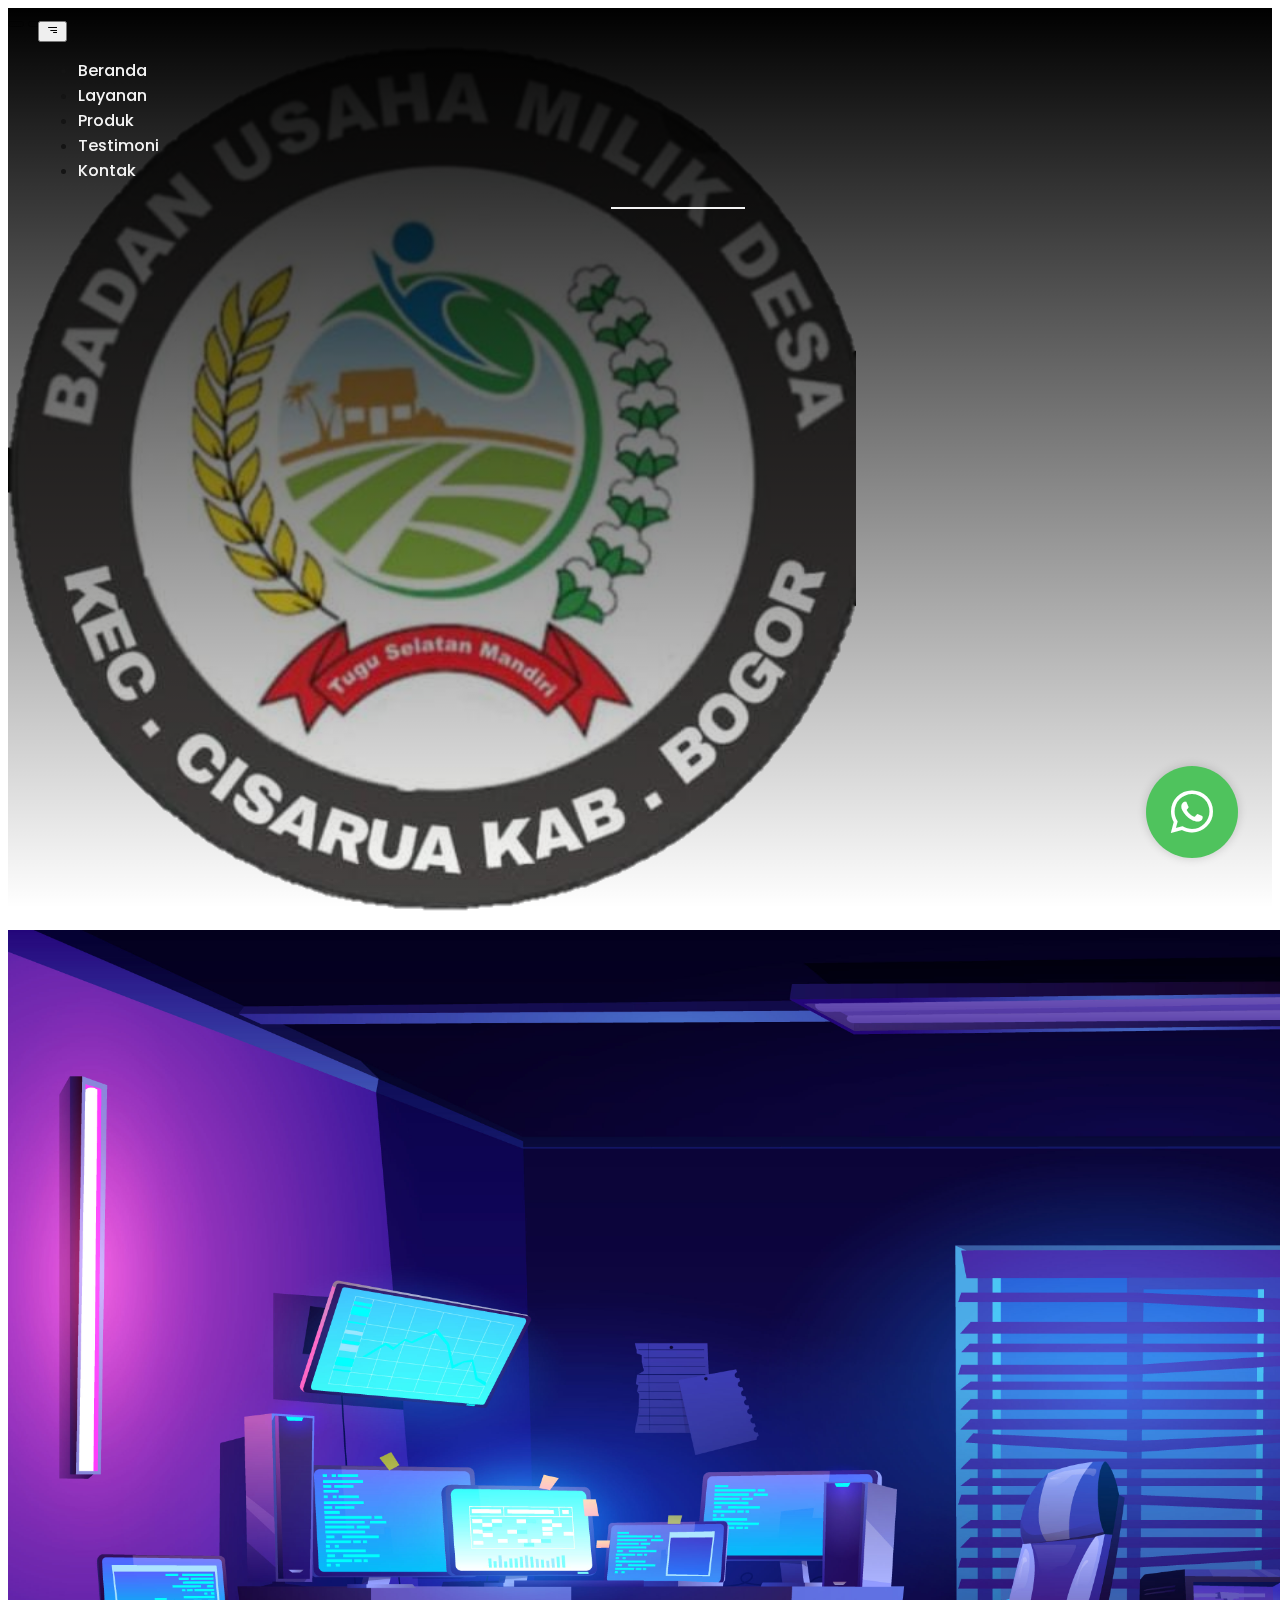
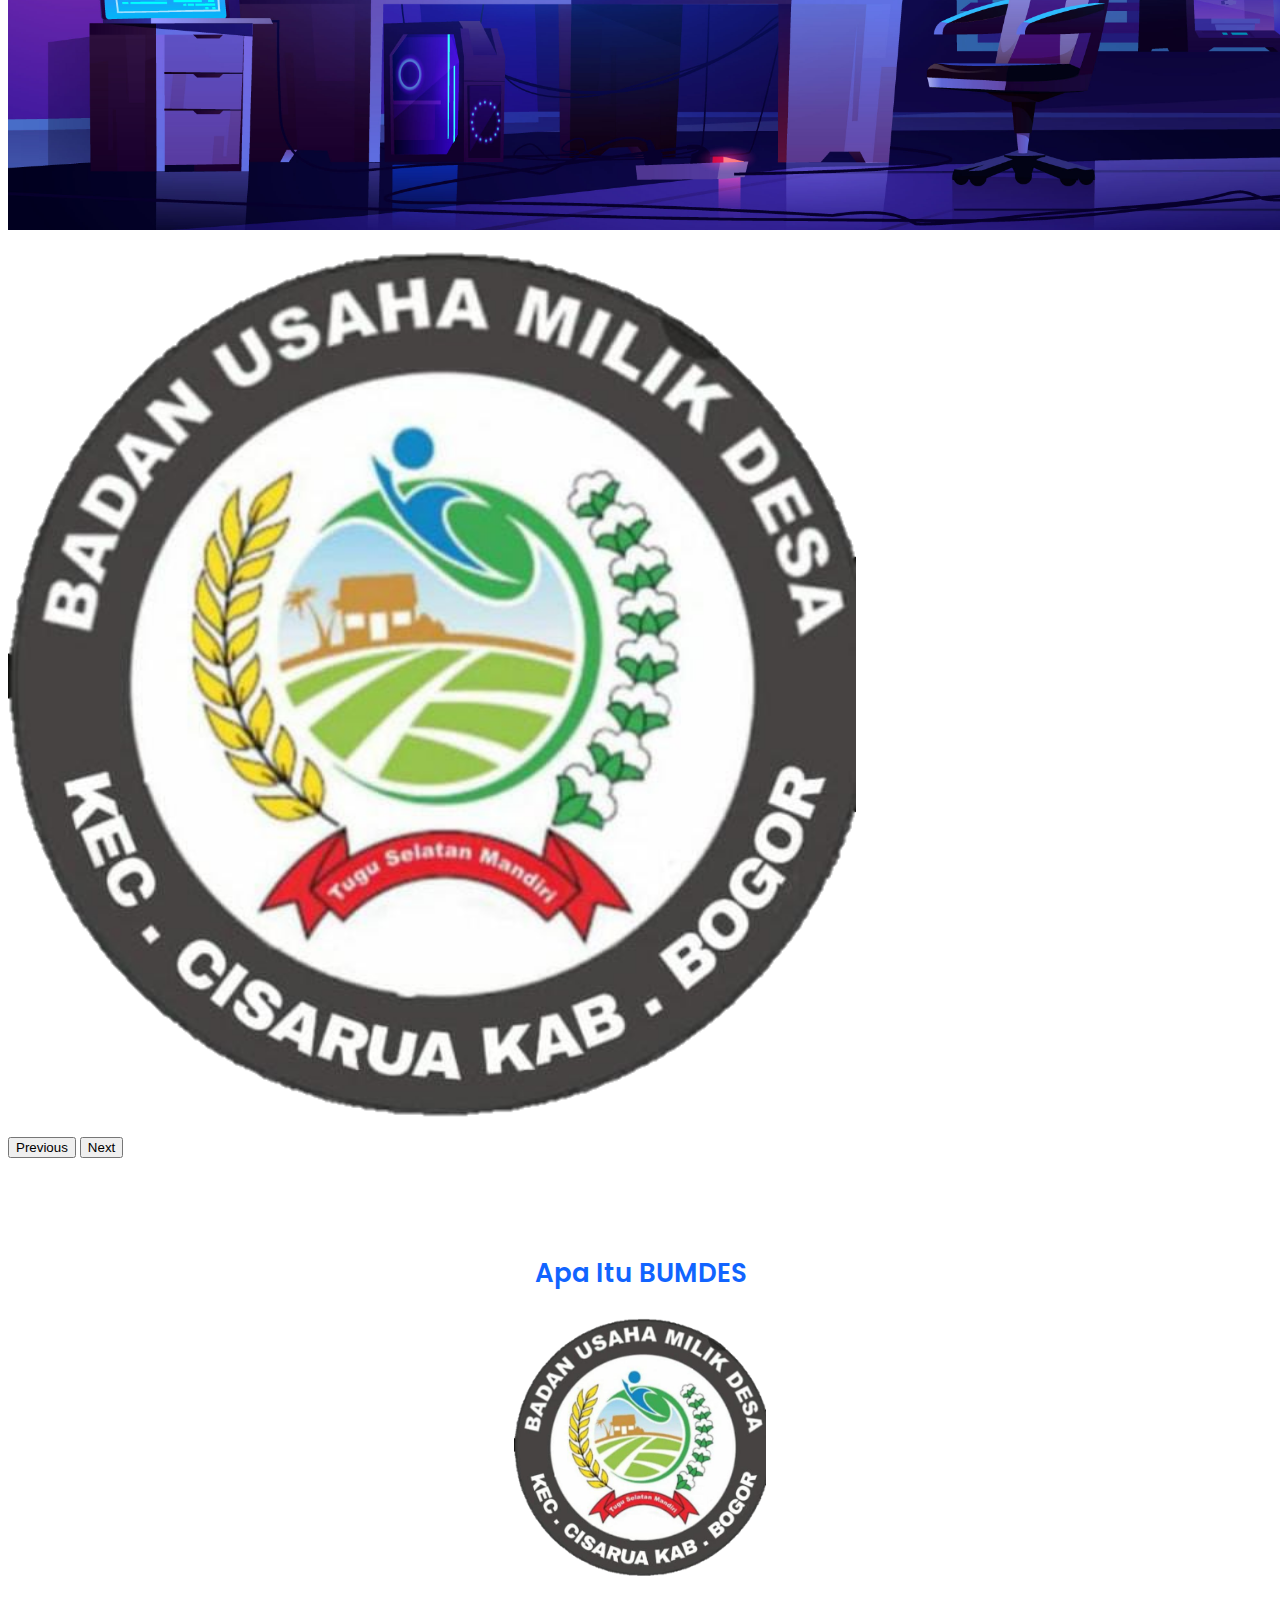
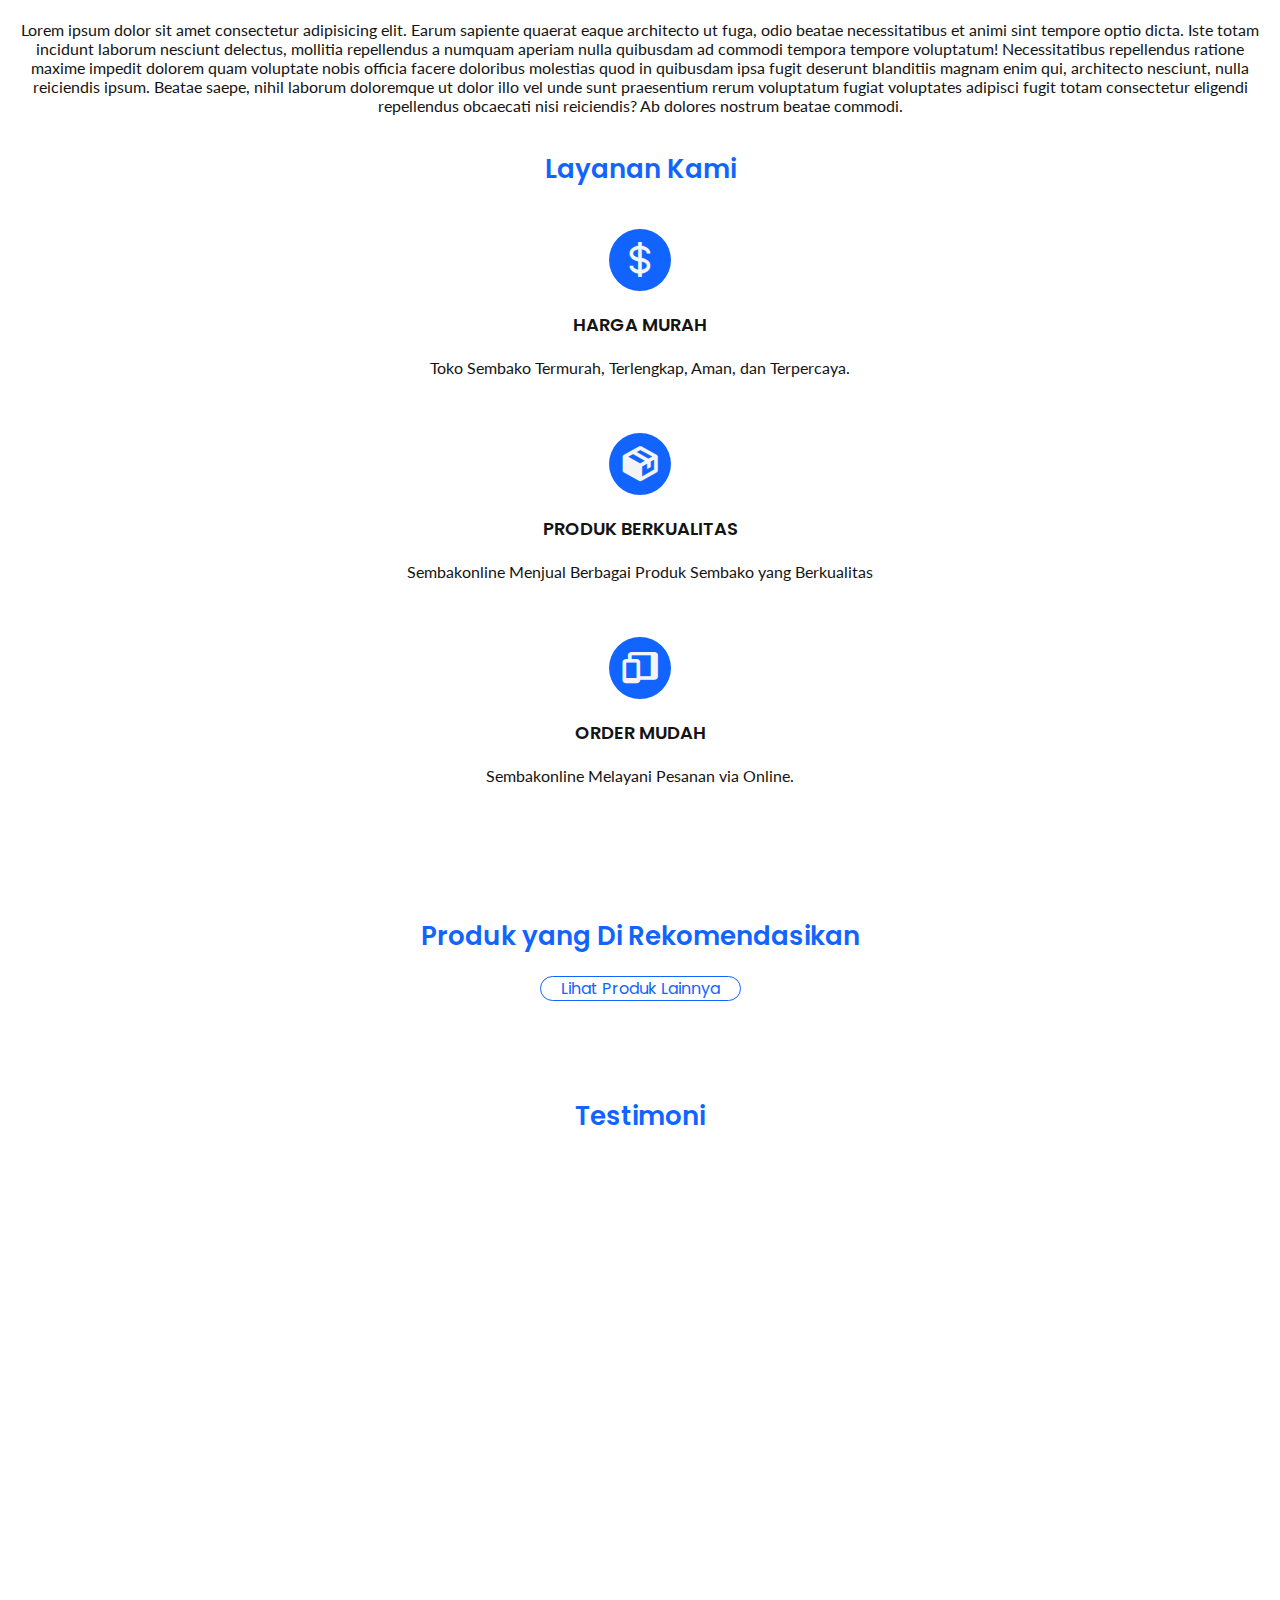
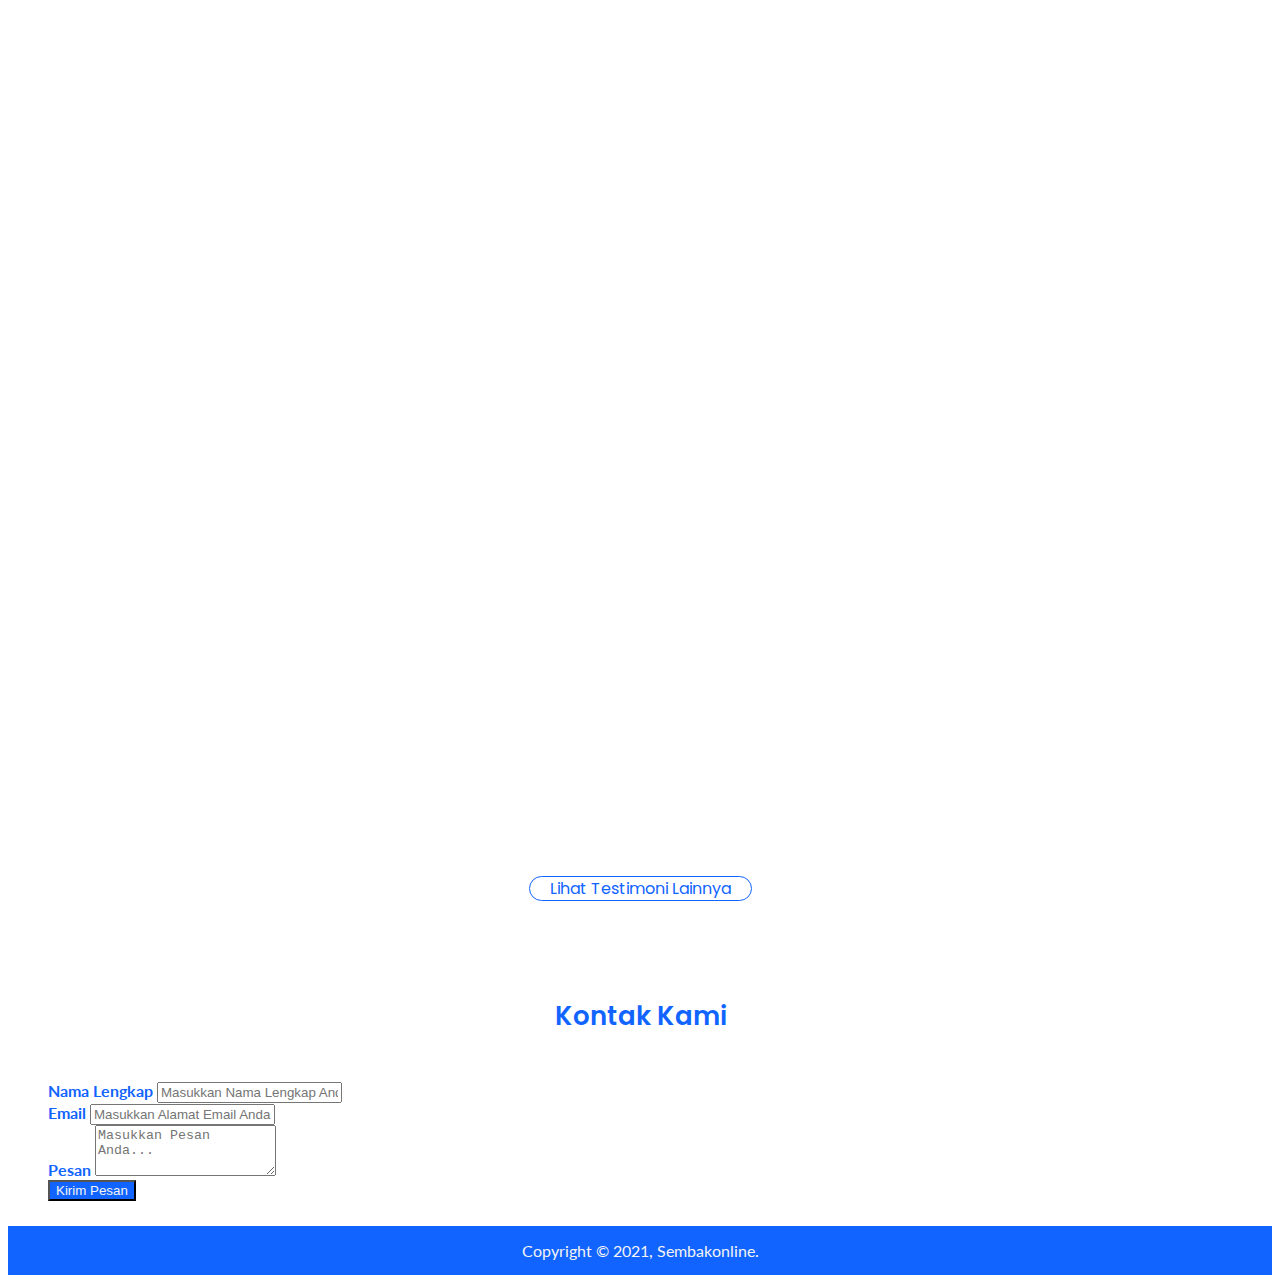
<file: index.html>
<!doctype html>
<html lang="en">
  <head>
    <!-- Required meta tags -->
    <meta charset="utf-8">
    <meta name="viewport" content="width=device-width, initial-scale=1">

    <!-- Favicon -->
    <link rel="icon" type="image/png" href="assets/img/assets-img/bumdes.png" />

    <!--Bootstrap CSS -->
    <link href="https://cdn.jsdelivr.net/npm/bootstrap@5.1.1/dist/css/bootstrap.min.css" rel="stylesheet" integrity="sha384-F3w7mX95PdgyTmZZMECAngseQB83DfGTowi0iMjiWaeVhAn4FJkqJByhZMI3AhiU" crossorigin="anonymous">

    <!-- My CSS -->
    <link rel="stylesheet" href="assets/css/style.css">

    <!-- OwlCarousel CSS -->
    <link rel="stylesheet" href="assets/lib/owlcarousel/css/owl.carousel.min.css">
    <link rel="stylesheet" href="assets/lib/owlcarousel/css/owl.theme.default.min.css">

    <!-- Lightbox CSS -->
    <link href="assets/lib/lightbox/css/lightbox.css" rel="stylesheet" />

    <!-- Boxicons -->
    <link href='https://unpkg.com/boxicons@2.0.9/css/boxicons.min.css' rel='stylesheet'>

    <!-- Google Fonts -->
    <link rel="preconnect" href="https://fonts.googleapis.com">
    <link rel="preconnect" href="https://fonts.gstatic.com" crossorigin>
    <link href="https://fonts.googleapis.com/css2?family=Lato:wght@300;400&family=Poppins:wght@500;600&display=swap" rel="stylesheet">

    <title>Sembakonline - Situs Jual Beli Sembako | Halaman Utama</title>
  </head>
  <body>

    <!-- Navbar -->

    <nav class="navbar navbar-expand-lg">
        <a class="navbar-brand" href="#beranda">Sembakonline</a>
        <button class="navbar-toggler" type="button" data-bs-toggle="collapse" data-bs-target="#navbarNav" aria-controls="navbarNav" aria-expanded="false" aria-label="Toggle navigation">
          <i class='bx bx-menu-alt-right toggler-icon'></i>
        </button>
        <div class="collapse navbar-collapse" id="navbarNav">
          <ul class="navbar-nav m-auto">
            <li class="nav-item">
              <a class="nav-link" aria-current="page" href="index.html?#beranda"><i class='bx bx-home'></i> <span>Beranda</span></a>
            </li>
            <li class="nav-item">
              <a class="nav-link" href="index.html?#layanan"><i class='bx bx-user-pin'></i> <span>Layanan</span></a>
            </li>
            <li class="nav-item">
              <a class="nav-link" href="index.html?#produk"><i class='bx bxs-package'></i> <span>Produk</span></a>
            </li>
            <li class="nav-item">
              <a class="nav-link" href="index.html?#testimoni"><i class='bx bx-list-check'></i> <span>Testimoni</span></a>
            </li>
            <li class="nav-item">
              <a class="nav-link" href="index.html?#kontak"><i class='bx bx-phone-call' ></i> <span>Kontak</span></a>
            </li>
          </ul>
        </div>
    </nav>

    <!-- End Navbar -->

    <!-- Content -->

    <!-- Home Page -->
    
    <section class="hero" id="beranda">
      <div id="carouselExampleIndicators" class="carousel slide" data-bs-ride="carousel">
        <div class="carousel-indicators">
          <button type="button" data-bs-target="#carouselExampleIndicators" data-bs-slide-to="0" class="active" aria-current="true" aria-label="Slide 1"></button>
          <button type="button" data-bs-target="#carouselExampleIndicators" data-bs-slide-to="1" aria-label="Slide 2"></button>
          <button type="button" data-bs-target="#carouselExampleIndicators" data-bs-slide-to="2" aria-label="Slide 3"></button>
        </div>
        <div class="carousel-inner">
          <div class="carousel-item active">
            <img src="assets/img/product-img/bumdes.png" class="d-block w-100" alt="Bakcground Image" loading="lazy">
          </div>
          <div class="carousel-item">
            <img src="assets/img/assets-img/2738.jpg" class="d-block w-100" alt="Bakcground Image" loading="lazy">
          </div>
          <div class="carousel-item">
            <img src="assets/img/product-img/bumdes.png" class="d-block w-100" alt="Bakcground Image" loading="lazy">
          </div>
        </div>
        <button class="carousel-control-prev" type="button" data-bs-target="#carouselExampleIndicators" data-bs-slide="prev">
          <span class="carousel-control-prev-icon" aria-hidden="true"></span>
          <span class="visually-hidden">Previous</span>
        </button>
        <button class="carousel-control-next" type="button" data-bs-target="#carouselExampleIndicators" data-bs-slide="next">
          <span class="carousel-control-next-icon" aria-hidden="true"></span>
          <span class="visually-hidden">Next</span>
        </button>
      </div>
    </section>

    <!-- End Home Page -->

    <!-- Service Page -->

    <section class="content" id="layanan">
      <div class="container">
        <h3 class="content-title">Apa Itu BUMDES</h3>
        <img src="assets/img/assets-img/bumdes.png" alt="" class="about-img" loading="lazy">
        <p class="content-description">Lorem ipsum dolor sit amet consectetur adipisicing elit. Earum sapiente quaerat eaque architecto ut fuga, odio beatae necessitatibus et animi sint tempore optio dicta. Iste totam incidunt laborum nesciunt delectus, mollitia repellendus a numquam aperiam nulla quibusdam ad commodi tempora tempore voluptatum! Necessitatibus repellendus ratione maxime impedit dolorem quam voluptate nobis officia facere doloribus molestias quod in quibusdam ipsa fugit deserunt blanditiis magnam enim qui, architecto nesciunt, nulla reiciendis ipsum. Beatae saepe, nihil laborum doloremque ut dolor illo vel unde sunt praesentium rerum voluptatum fugiat voluptates adipisci fugit totam consectetur eligendi repellendus obcaecati nisi reiciendis? Ab dolores nostrum beatae commodi.</p>
        
        <h3 class="content-title title-layanan">Layanan Kami</h3>
        <div class="row justify-content-center mx-2">
          <div class="shadow col-layanan col-lg-3 col-md-12">
            <div class="layanan-card">
              <div class="layanan-card-icon">
                <i class='bx bx-dollar' ></i>
              </div>
              <h5 class="layanan-card-title">
                Harga Murah
              </h5>
              <p class="layanan-card-description">
                Toko Sembako Termurah, Terlengkap, Aman, dan Terpercaya.
              </p>
            </div>
          </div>
          <div class="shadow col-layanan col-lg-3 col-md-12">
            <div class="layanan-card">
              <div class="layanan-card-icon">
                <i class='bx bxs-package' ></i>
              </div>
              <h5 class="layanan-card-title">
                Produk Berkualitas
              </h5>
              <p class="layanan-card-description">
                Sembakonline Menjual Berbagai Produk Sembako yang Berkualitas
              </p>
            </div>
          </div>
          <div class="shadow col-layanan col-lg-3 col-md-12">
            <div class="layanan-card">
              <div class="layanan-card-icon">
                <i class='bx bxs-devices' ></i>
              </div>
              <h5 class="layanan-card-title">
                Order Mudah
              </h5>
              <p class="layanan-card-description">
                Sembakonline Melayani Pesanan via Online.
              </p>
            </div>
          </div>
        </div>
      </div>
    </section>

    <!-- End Service Page -->

    <!-- Product Page -->


    <section class="content" id="produk">
      <div class="container">
        <h3 class="content-title">Produk yang Di Rekomendasikan</h3>
        <div class="owl-carousel owl-theme px-2">

          <div class="item p-2 my-2">
            <a href="detail-product.html" class="card-item">
              <div class="shadow card">
                <img src="assets/img/product-img/bimoli.jpg" class="card-img-top" alt="" loading="lazy">
                <div class="card-body">
                  <h5 class="card-title">Minyak Goreng Bimoli 2 Liter</h5>
                  <p class="card-price">Rp. 26.000,00</p>
                </div>
              </div>
            </a>
          </div>
          <div class="item p-2 my-2">
            <a href="detail-product.html" class="card-item">
              <div class="shadow card">
                <img src="assets/img/product-img/beras-pandan-wangi.jpg" class="card-img-top" alt="" loading="lazy">
                <div class="card-body">
                  <h5 class="card-title">Beras Pandan Wangi Asli</h5>
                  <p class="card-price">Rp. 120.000,00</p>
                </div>
              </div>
            </a>
          </div>
          <div class="item p-2 my-2">
            <a href="detail-product.html" class="card-item">
              <div class="shadow card">
                <img src="assets/img/product-img/gula-pasir.jpg" class="card-img-top" alt="" loading="lazy">
                <div class="card-body">
                  <h5 class="card-title">Gulaku Gula Pasir Kemasan</h5>
                  <p class="card-price">Rp. 35.000,00</p>
                </div>
              </div>
            </a>
          </div>
          <div class="item p-2 my-2">
            <a href="detail-product.html" class="card-item">
              <div class="shadow card">
                <img src="assets/img/product-img/kopi-kapal-api.jpg" class="card-img-top" alt="" loading="lazy">
                <div class="card-body">
                  <h5 class="card-title">Kopi Kapal Api Special Mix Box</h5>
                  <p class="card-price">Rp. 20.000,00</p>
                </div>
              </div>
            </a>
          </div>
          <div class="item p-2 my-2">
            <a href="detail-product.html" class="card-item">
              <div class="shadow card">
                <img src="assets/img/product-img/telur-ayam.jpg" class="card-img-top" alt="">
                <div class="card-body">
                  <h5 class="card-title">Telur Ayam 30pcs / 1 Peti</h5>
                  <p class="card-price">Rp. 40.000,00</p>
                </div>
              </div>
            </a>
          </div>
          <div class="item p-2 my-2">
            <a href="detail-product.html" class="card-item">
              <div class="shadow card">
                <img src="assets/img/product-img/sariwangi.jpg" class="card-img-top" alt="">
                <div class="card-body">
                  <h5 class="card-title">Teh Sariwangi Kemasan Box Isi 25 Sachet</h5>
                  <p class="card-price">Rp. 10.000,00</p>
                </div>
              </div>
            </a>
          </div>
          <div class="item p-2 my-2">
            <a href="detail-product.html" class="card-item">
              <div class="shadow card">
                <img src="assets/img/product-img/terigu-segitiga.jpg" class="card-img-top" alt="">
                <div class="card-body">
                  <h5 class="card-title">Terigu Segitiga Berat 1 Kilogram</h5>
                  <p class="card-price">Rp. 25.000,00</p>
                </div>
              </div>
            </a>
          </div>
          <div class="item p-2 my-2">
            <a href="detail-product.html" class="card-item">
              <div class="shadow card">
                <img src="assets/img/product-img/susu-kental-manis.jpg" class="card-img-top" alt="">
                <div class="card-body">
                  <h5 class="card-title">Susu Kental Manis Frisian Flag Kemasan Pouch</h5>
                  <p class="card-price">Rp. 27.000,00</p>
                </div>
              </div>
            </a>
          </div>
          <div class="item p-2 my-2">
            <a href="detail-product.html" class="card-item">
              <div class="shadow card">
                <img src="assets/img/product-img/indomie-goreng.jpg" class="card-img-top" alt="">
                <div class="card-body">
                  <h5 class="card-title">Indomie Goreng Rasa Ayam Goreng 1 Dus</h5>
                  <p class="card-price">Rp. 37.000,00</p>
                </div>
              </div>
            </a>
          </div>
          <div class="item p-2 my-2">
            <a href="detail-product.html" class="card-item">
              <div class="shadow card">
                <img src="assets/img/product-img/kopi-luwak.jpg" class="card-img-top" alt="">
                <div class="card-body">
                  <h5 class="card-title">Luwak White Coffee Kemasan Box Berat 200gr</h5>
                  <p class="card-price">Rp. 14.000,00</p>
                </div>
              </div>
            </a>
          </div>

        </div>

        <center>
          <a href="product.html" class="btn mt-3 more-button">Lihat Produk Lainnya</a>
        </center>
      </div>
    </section>


    <!-- End Product Page -->

    <!-- Testimoni Page -->


    <section class="content" id="testimoni">
      <div class="container">
        <h3 class="content-title">Testimoni</h3>
        <div class="row justify-content-center">

          <div class="col-6 col-lg-3 col-testimoni">
            <a href="assets/img/testimoni-img/testimoni-1.jpg" class="testimoni-link" data-lightbox="image-1" data-title="My caption">
              <img src="assets/img/testimoni-img/testimoni-1.jpg" alt="" class="shadow testimoni-img" loading="lazy">
              <p class="testimoni-text"></p>
            </a>
          </div>
          <div class="col-6 col-lg-3 col-testimoni">
            <a href="assets/img/testimoni-img/testimoni-2.jpg" class="testimoni-link" data-lightbox="image-1" data-title="My caption">
              <img src="assets/img/testimoni-img/testimoni-2.jpg" alt="" class="shadow testimoni-img" loading="lazy">
            </a>
          </div>
          <div class="col-6 col-lg-3 col-testimoni">
            <a href="assets/img/testimoni-img/testimoni-3.jpg" class="testimoni-link" data-lightbox="image-1" data-title="My caption">
              <img src="assets/img/testimoni-img/testimoni-3.jpg" alt="" class="shadow testimoni-img" loading="lazy">
            </a>
          </div>
          <div class="col-6 col-lg-3 col-testimoni">
            <a href="assets/img/testimoni-img/testimoni-4.jpg" class="testimoni-link" data-lightbox="image-1" data-title="My caption">
              <img src="assets/img/testimoni-img/testimoni-4.jpg" alt="" class="shadow testimoni-img" loading="lazy">
            </a>
          </div>

        </div>

        <center>
          <a href="testimoni.html" class="btn mt-3 more-button">Lihat Testimoni Lainnya</a>
        </center>
      </div>
    </section>


    <!-- End Testimoni Page -->

    <!-- Contact Page -->


    <section class="content mb-5" id="kontak">
      <div class="container">
        <h3 class="content-title">Kontak Kami</h3>
        <div class="row justify-content-center">
          <div class="shadow col-lg-6 col-sm-12 col-contact">
            <form action="">
              <div class="mb-3">
                <label for="input-name" class="form-label">Nama Lengkap</label>
                <input type="text" class="form-control" id="input-name" placeholder="Masukkan Nama Lengkap Anda...">
              </div>
              <div class="mb-3">
                <label for="input-email" class="form-label">Email</label>
                <input type="email" class="form-control" id="input-email" placeholder="Masukkan Alamat Email Anda...">
              </div>
              <div class="mb-3">
                <label for="input-reason" class="form-label">Pesan</label>
                <textarea class="form-control" id="input-reason" rows="3" placeholder="Masukkan Pesan Anda..." ></textarea>
              </div>
              <div class="mb-3">
                <button class="btn form-button w-100">Kirim Pesan</button>
              </div>
            </form>
          </div>
        </div>
      </div>
    </section>

    
    <!-- End Contact Page -->

    <!-- Floating Button -->

    <a href="" class="float-btn"><i class='bx bxl-whatsapp' style='color:#ffffff'></i></a>

    <!-- End Floating Button -->

    <!-- Footer -->

    <footer class="footer">
      <p class="footer-text">Copyright &copy; 2021, Sembakonline.</p>
    </footer>

    <!-- End Footer -->


    <!-- End Content -->

    <!-- JQuery -->
    <script src="https://code.jquery.com/jquery-3.6.0.js" integrity="sha256-H+K7U5CnXl1h5ywQfKtSj8PCmoN9aaq30gDh27Xc0jk=" crossorigin="anonymous"></script>

    <!-- Bootstrap JS -->
    <script src="https://cdn.jsdelivr.net/npm/bootstrap@5.1.1/dist/js/bootstrap.bundle.min.js" integrity="sha384-/bQdsTh/da6pkI1MST/rWKFNjaCP5gBSY4sEBT38Q/9RBh9AH40zEOg7Hlq2THRZ" crossorigin="anonymous"></script>

    <!-- My JS -->
    <script src="assets/js/main.js"></script>

    <!-- OwlCarousel JS -->
    <script src="assets/lib/owlcarousel/js/owl.carousel.min.js"></script>
    <script>
      $(document).ready(function(){
        $(".owl-carousel").owlCarousel();
      });

      $('.owl-carousel').owlCarousel({
          loop:false,
          // margin:10,
          // nav:true,
          responsiveClass:true,
          responsive:{
              0:{
                  items:2,
                  nav:false
              },
              600:{
                  items:3,
                  nav:true
              },
              1000:{
                  items:5,
                  nav:true
              }
          }
      })
    </script>

    <!-- Lightbox JS -->
    <script src="assets/lib/lightbox/js/lightbox.js"></script>

  </body>
</html>
</file>
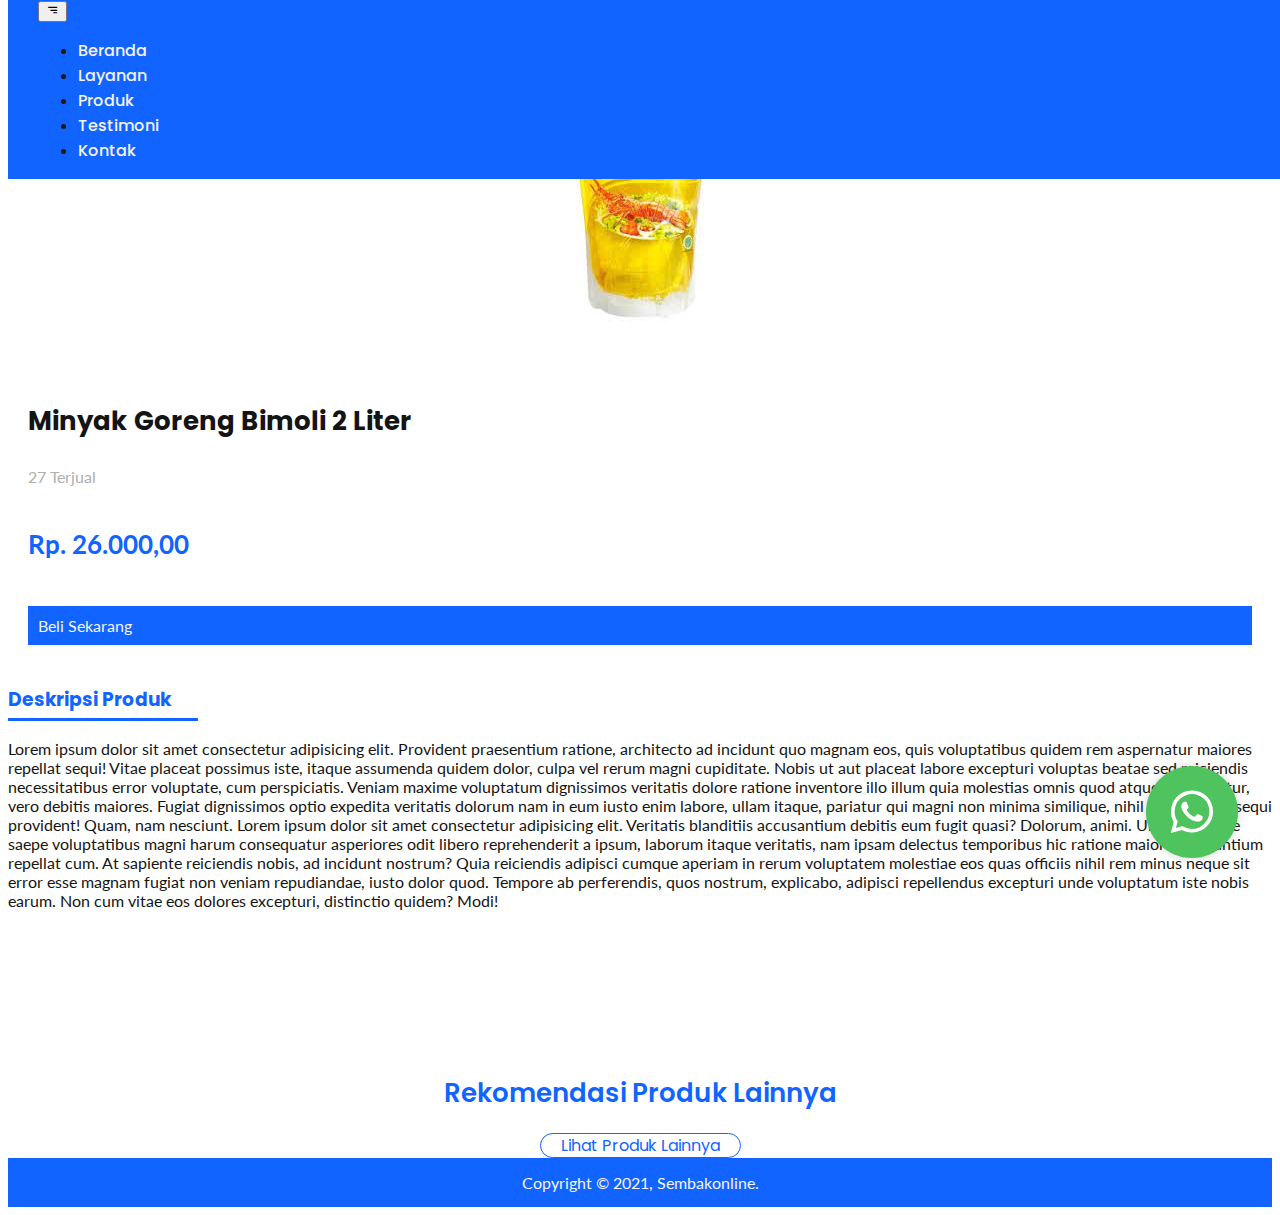
<file: detail-product.html>
<!doctype html>
<html lang="en">
  <head>
    <!-- Required meta tags -->
    <meta charset="utf-8">
    <meta name="viewport" content="width=device-width, initial-scale=1">

    <!-- Favicon -->
    <link rel="icon" type="image/png" href="assets/img/assets-img/bumdes.png" />

    <!--Bootstrap CSS -->
    <link href="https://cdn.jsdelivr.net/npm/bootstrap@5.1.1/dist/css/bootstrap.min.css" rel="stylesheet" integrity="sha384-F3w7mX95PdgyTmZZMECAngseQB83DfGTowi0iMjiWaeVhAn4FJkqJByhZMI3AhiU" crossorigin="anonymous">

    <!-- My CSS -->
    <link rel="stylesheet" href="assets/css/style.css">

    <!-- OwlCarousel CSS -->
    <link rel="stylesheet" href="assets/lib/owlcarousel/css/owl.carousel.min.css">
    <link rel="stylesheet" href="assets/lib/owlcarousel/css/owl.theme.default.min.css">

    <!-- Lightbox CSS -->
    <link href="assets/lib/lightbox/css/lightbox.css" rel="stylesheet" />

    <!-- Boxicons -->
    <link href='https://unpkg.com/boxicons@2.0.9/css/boxicons.min.css' rel='stylesheet'>

    <!-- Google Fonts -->
    <link rel="preconnect" href="https://fonts.googleapis.com">
    <link rel="preconnect" href="https://fonts.gstatic.com" crossorigin>
    <link href="https://fonts.googleapis.com/css2?family=Lato:wght@300;400&family=Poppins:wght@500;600&display=swap" rel="stylesheet">

    <title>Sembakonline - Situs Jual Beli Sembako | Minyak Goreng Bimoli 2 Liter</title>
  </head>
  <body>

    <!-- Navbar -->

    <nav class="navbar second-navbar navbar-expand-lg">
        <a class="navbar-brand" href="index.html?#beranda">Sembakonline</a>
        <button class="navbar-toggler" type="button" data-bs-toggle="collapse" data-bs-target="#navbarNav" aria-controls="navbarNav" aria-expanded="false" aria-label="Toggle navigation">
          <i class='bx bx-menu-alt-right toggler-icon'></i>
        </button>
        <div class="collapse navbar-collapse" id="navbarNav">
          <ul class="navbar-nav m-auto">
            <li class="nav-item">
              <a class="nav-link" aria-current="page" href="index.html?#beranda"><i class='bx bx-home'></i> <span>Beranda</span></a>
            </li>
            <li class="nav-item">
              <a class="nav-link" href="index.html?#layanan"><i class='bx bx-user-pin'></i> <span>Layanan</span></a>
            </li>
            <li class="nav-item">
              <a class="nav-link" href="product.html"><i class='bx bxs-package'></i> <span>Produk</span></a>
            </li>
            <li class="nav-item">
              <a class="nav-link" href="testimoni.html"><i class='bx bx-list-check'></i> <span>Testimoni</span></a>
            </li>
            <li class="nav-item">
              <a class="nav-link" href="index.html?#kontak"><i class='bx bx-phone-call' ></i> <span>Kontak</span></a>
            </li>
          </ul>
        </div>
    </nav>

    <!-- End Navbar -->

    <!-- Content -->

    <section class="content mb-5" id="detail-produk" style="min-height:100vh">
        <div class="container">
            <div class="shadow wrapper-box row mt-2">
                <div class="col-12 col-md-5 col-image-product">
                    <a href="assets/img/product-img/bimoli.jpg" data-lightbox="image-1" data-title="My caption">
                        <img src="assets/img/product-img/bimoli.jpg" alt="" class="product-img">
                    </a>
                </div>
                <div class="col-12 col-md-7 col-title-product">
                    <div class="col-title">
                        <h3 class="product-title">Minyak Goreng Bimoli 2 Liter</h3>
                        <p class="product-subtitle">27 Terjual</p>
                    </div>
                    <h3 class="product-price">Rp. 26.000,00</h3>
                    <a href="" class="btn pay-button w-100">Beli Sekarang</a>
                </div>
            </div>

            <div class="shadow wrapper-box row mt-4 mb-5 p-3">
                <div class="col-12">
                    <h3 class="content-subtitle">Deskripsi Produk</h3>
                    <p class="content-desc">
                        Lorem ipsum dolor sit amet consectetur adipisicing elit. Provident praesentium ratione, architecto ad incidunt quo magnam eos, quis voluptatibus quidem rem aspernatur maiores repellat sequi! Vitae placeat possimus iste, itaque assumenda quidem dolor, culpa vel rerum magni cupiditate. Nobis ut aut placeat labore excepturi voluptas beatae sed reiciendis necessitatibus error voluptate, cum perspiciatis. Veniam maxime voluptatum dignissimos veritatis dolore ratione inventore illo illum quia molestias omnis quod atque consectetur, vero debitis maiores. Fugiat dignissimos optio expedita veritatis dolorum nam in eum iusto enim labore, ullam itaque, pariatur qui magni non minima similique, nihil facere modi sequi provident! Quam, nam nesciunt.
                        Lorem ipsum dolor sit amet consectetur adipisicing elit. Veritatis blanditiis accusantium debitis eum fugit quasi? Dolorum, animi. Ullam tempore saepe voluptatibus magni harum consequatur asperiores odit libero reprehenderit a ipsum, laborum itaque veritatis, nam ipsam delectus temporibus hic ratione maiores laudantium repellat cum. At sapiente reiciendis nobis, ad incidunt nostrum? Quia reiciendis adipisci cumque aperiam in rerum voluptatem molestiae eos quas officiis nihil rem minus neque sit error esse magnam fugiat non veniam repudiandae, iusto dolor quod. Tempore ab perferendis, quos nostrum, explicabo, adipisci repellendus excepturi unde voluptatum iste nobis earum. Non cum vitae eos dolores excepturi, distinctio quidem? Modi!
                    </p>
                </div>
            </div>
        </div>
    </section>

    <section class="content pt-0 mb-5" id="produk">
      <div class="container">
        <h3 class="content-title">Rekomendasi Produk Lainnya</h3>
        <div class="owl-carousel owl-theme px-2">

          <div class="item p-2 my-2">
            <a href="detail-product.html" class="card-item">
              <div class="shadow card">
                <img src="assets/img/product-img/bimoli.jpg" class="card-img-top" alt="" loading="lazy">
                <div class="card-body">
                  <h5 class="card-title">Minyak Goreng Bimoli 2 Liter</h5>
                  <p class="card-price">Rp. 26.000,00</p>
                </div>
              </div>
            </a>
          </div>
          <div class="item p-2 my-2">
            <a href="detail-product.html" class="card-item">
              <div class="shadow card">
                <img src="assets/img/product-img/beras-pandan-wangi.jpg" class="card-img-top" alt="" loading="lazy">
                <div class="card-body">
                  <h5 class="card-title">Beras Pandan Wangi Asli</h5>
                  <p class="card-price">Rp. 120.000,00</p>
                </div>
              </div>
            </a>
          </div>
          <div class="item p-2 my-2">
            <a href="detail-product.html" class="card-item">
              <div class="shadow card">
                <img src="assets/img/product-img/gula-pasir.jpg" class="card-img-top" alt="" loading="lazy">
                <div class="card-body">
                  <h5 class="card-title">Gulaku Gula Pasir Kemasan</h5>
                  <p class="card-price">Rp. 35.000,00</p>
                </div>
              </div>
            </a>
          </div>
          <div class="item p-2 my-2">
            <a href="detail-product.html" class="card-item">
              <div class="shadow card">
                <img src="assets/img/product-img/kopi-kapal-api.jpg" class="card-img-top" alt="" loading="lazy">
                <div class="card-body">
                  <h5 class="card-title">Kopi Kapal Api Special Mix Box</h5>
                  <p class="card-price">Rp. 20.000,00</p>
                </div>
              </div>
            </a>
          </div>
          <div class="item p-2 my-2">
            <a href="detail-product.html" class="card-item">
              <div class="shadow card">
                <img src="assets/img/product-img/telur-ayam.jpg" class="card-img-top" alt="">
                <div class="card-body">
                  <h5 class="card-title">Telur Ayam 30pcs / 1 Peti</h5>
                  <p class="card-price">Rp. 40.000,00</p>
                </div>
              </div>
            </a>
          </div>
          <div class="item p-2 my-2">
            <a href="detail-product.html" class="card-item">
              <div class="shadow card">
                <img src="assets/img/product-img/sariwangi.jpg" class="card-img-top" alt="">
                <div class="card-body">
                  <h5 class="card-title">Teh Sariwangi Kemasan Box Isi 25 Sachet</h5>
                  <p class="card-price">Rp. 10.000,00</p>
                </div>
              </div>
            </a>
          </div>
          <div class="item p-2 my-2">
            <a href="detail-product.html" class="card-item">
              <div class="shadow card">
                <img src="assets/img/product-img/terigu-segitiga.jpg" class="card-img-top" alt="">
                <div class="card-body">
                  <h5 class="card-title">Terigu Segitiga Berat 1 Kilogram</h5>
                  <p class="card-price">Rp. 25.000,00</p>
                </div>
              </div>
            </a>
          </div>
          <div class="item p-2 my-2">
            <a href="detail-product.html" class="card-item">
              <div class="shadow card">
                <img src="assets/img/product-img/susu-kental-manis.jpg" class="card-img-top" alt="">
                <div class="card-body">
                  <h5 class="card-title">Susu Kental Manis Frisian Flag Kemasan Pouch</h5>
                  <p class="card-price">Rp. 27.000,00</p>
                </div>
              </div>
            </a>
          </div>
          <div class="item p-2 my-2">
            <a href="detail-product.html" class="card-item">
              <div class="shadow card">
                <img src="assets/img/product-img/indomie-goreng.jpg" class="card-img-top" alt="">
                <div class="card-body">
                  <h5 class="card-title">Indomie Goreng Rasa Ayam Goreng 1 Dus</h5>
                  <p class="card-price">Rp. 37.000,00</p>
                </div>
              </div>
            </a>
          </div>
          <div class="item p-2 my-2">
            <a href="detail-product.html" class="card-item">
              <div class="shadow card">
                <img src="assets/img/product-img/kopi-luwak.jpg" class="card-img-top" alt="">
                <div class="card-body">
                  <h5 class="card-title">Luwak White Coffee Kemasan Box Berat 200gr</h5>
                  <p class="card-price">Rp. 14.000,00</p>
                </div>
              </div>
            </a>
          </div>

        </div>

        <center>
          <a href="product.html" class="btn mt-3 more-button">Lihat Produk Lainnya</a>
        </center>
      </div>
    </section>

    <!-- End Content -->

    <!-- Floating Button -->

    <a href="" class="float-btn"><i class='bx bxl-whatsapp' style='color:#ffffff'></i></a>

    <!-- End Floating Button -->

    <!-- Footer -->

    <footer class="footer">
      <p class="footer-text">Copyright &copy; 2021, Sembakonline.</p>
    </footer>

    <!-- End Footer -->

    <!-- JQuery -->
    <script src="https://code.jquery.com/jquery-3.6.0.js" integrity="sha256-H+K7U5CnXl1h5ywQfKtSj8PCmoN9aaq30gDh27Xc0jk=" crossorigin="anonymous"></script>

    <!-- Bootstrap JS -->
    <script src="https://cdn.jsdelivr.net/npm/bootstrap@5.1.1/dist/js/bootstrap.bundle.min.js" integrity="sha384-/bQdsTh/da6pkI1MST/rWKFNjaCP5gBSY4sEBT38Q/9RBh9AH40zEOg7Hlq2THRZ" crossorigin="anonymous"></script>

    <!-- My JS -->
    <script src="assets/js/main.js"></script>

    <!-- OwlCarousel JS -->
    <script src="assets/lib/owlcarousel/js/owl.carousel.min.js"></script>
    <script>
      $(document).ready(function(){
        $(".owl-carousel").owlCarousel();
      });

      $('.owl-carousel').owlCarousel({
          loop:false,
          // margin:10,
          // nav:true,
          responsiveClass:true,
          responsive:{
              0:{
                  items:2,
                  nav:false
              },
              600:{
                  items:3,
                  nav:true
              },
              1000:{
                  items:5,
                  nav:true
              }
          }
      })
    </script>

    <!-- Lightbox JS -->
    <script src="assets/lib/lightbox/js/lightbox.js"></script>

  </body>
</html>
</file>
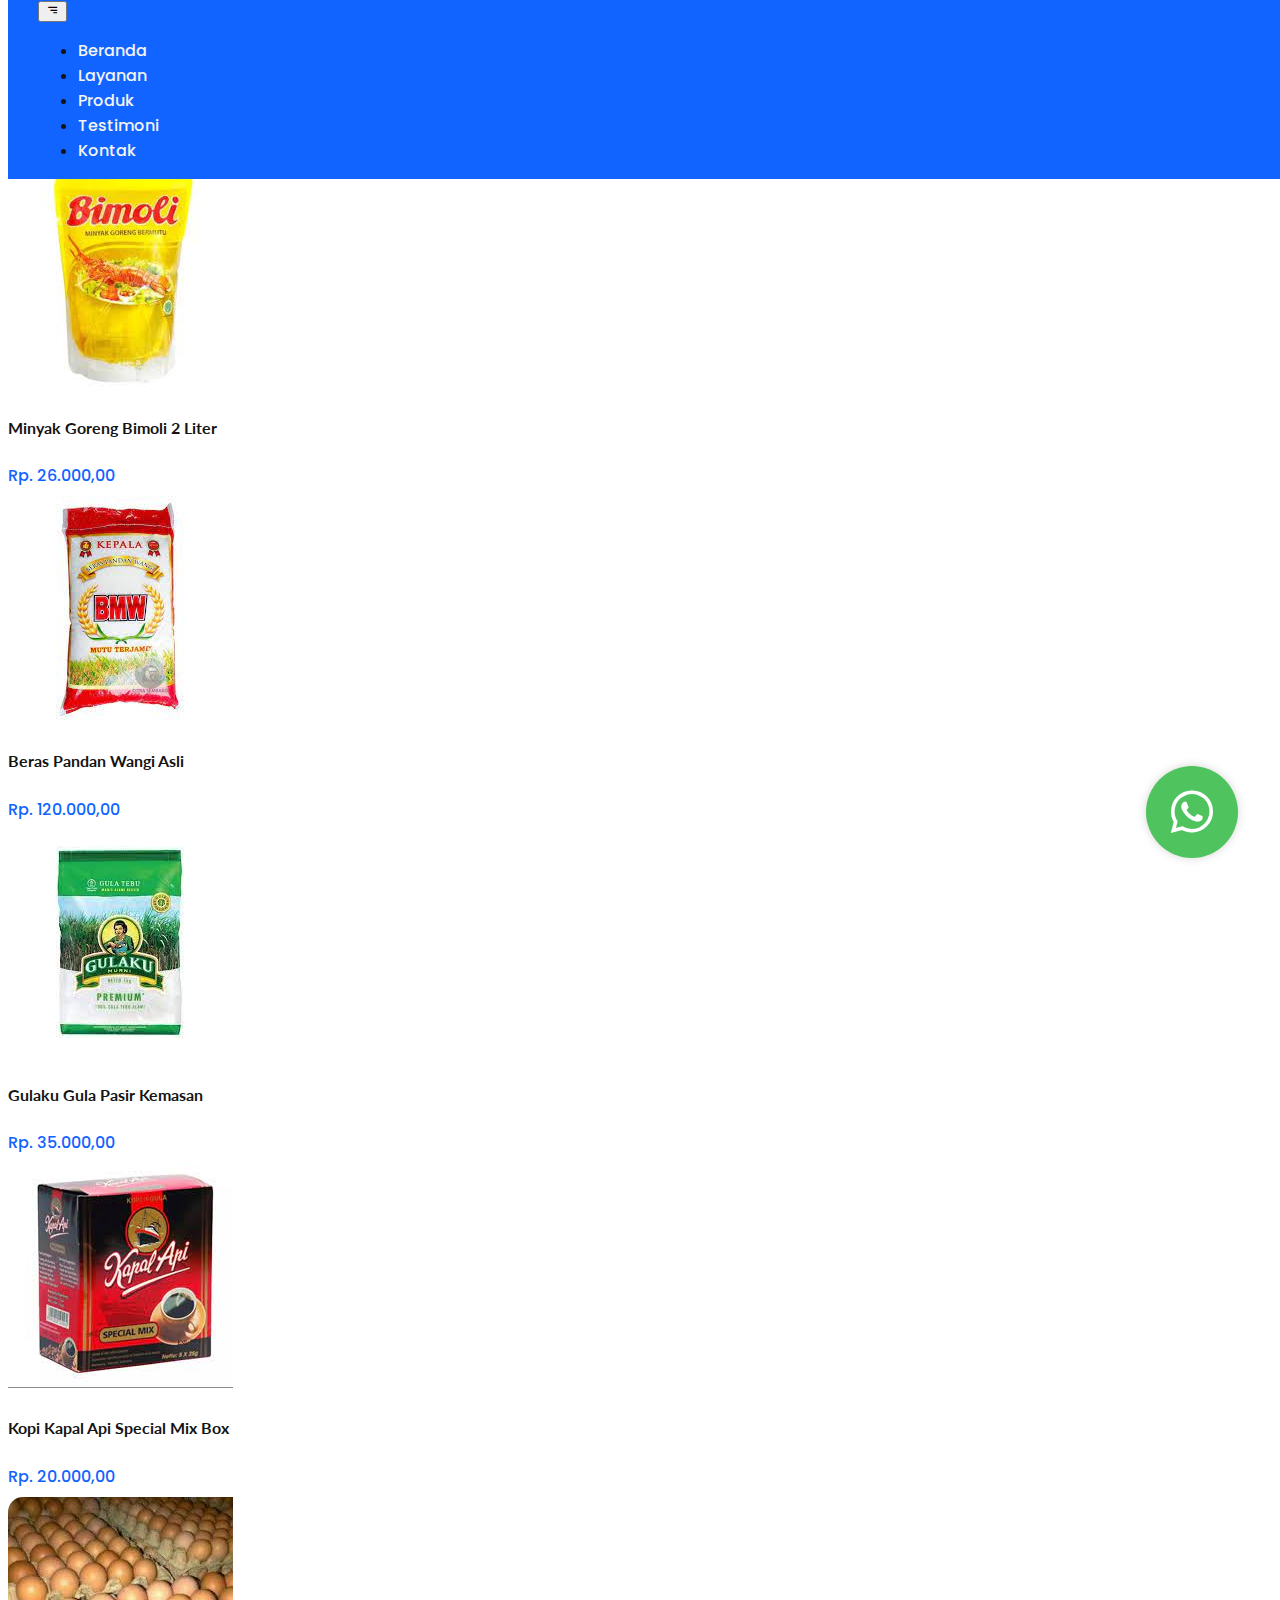
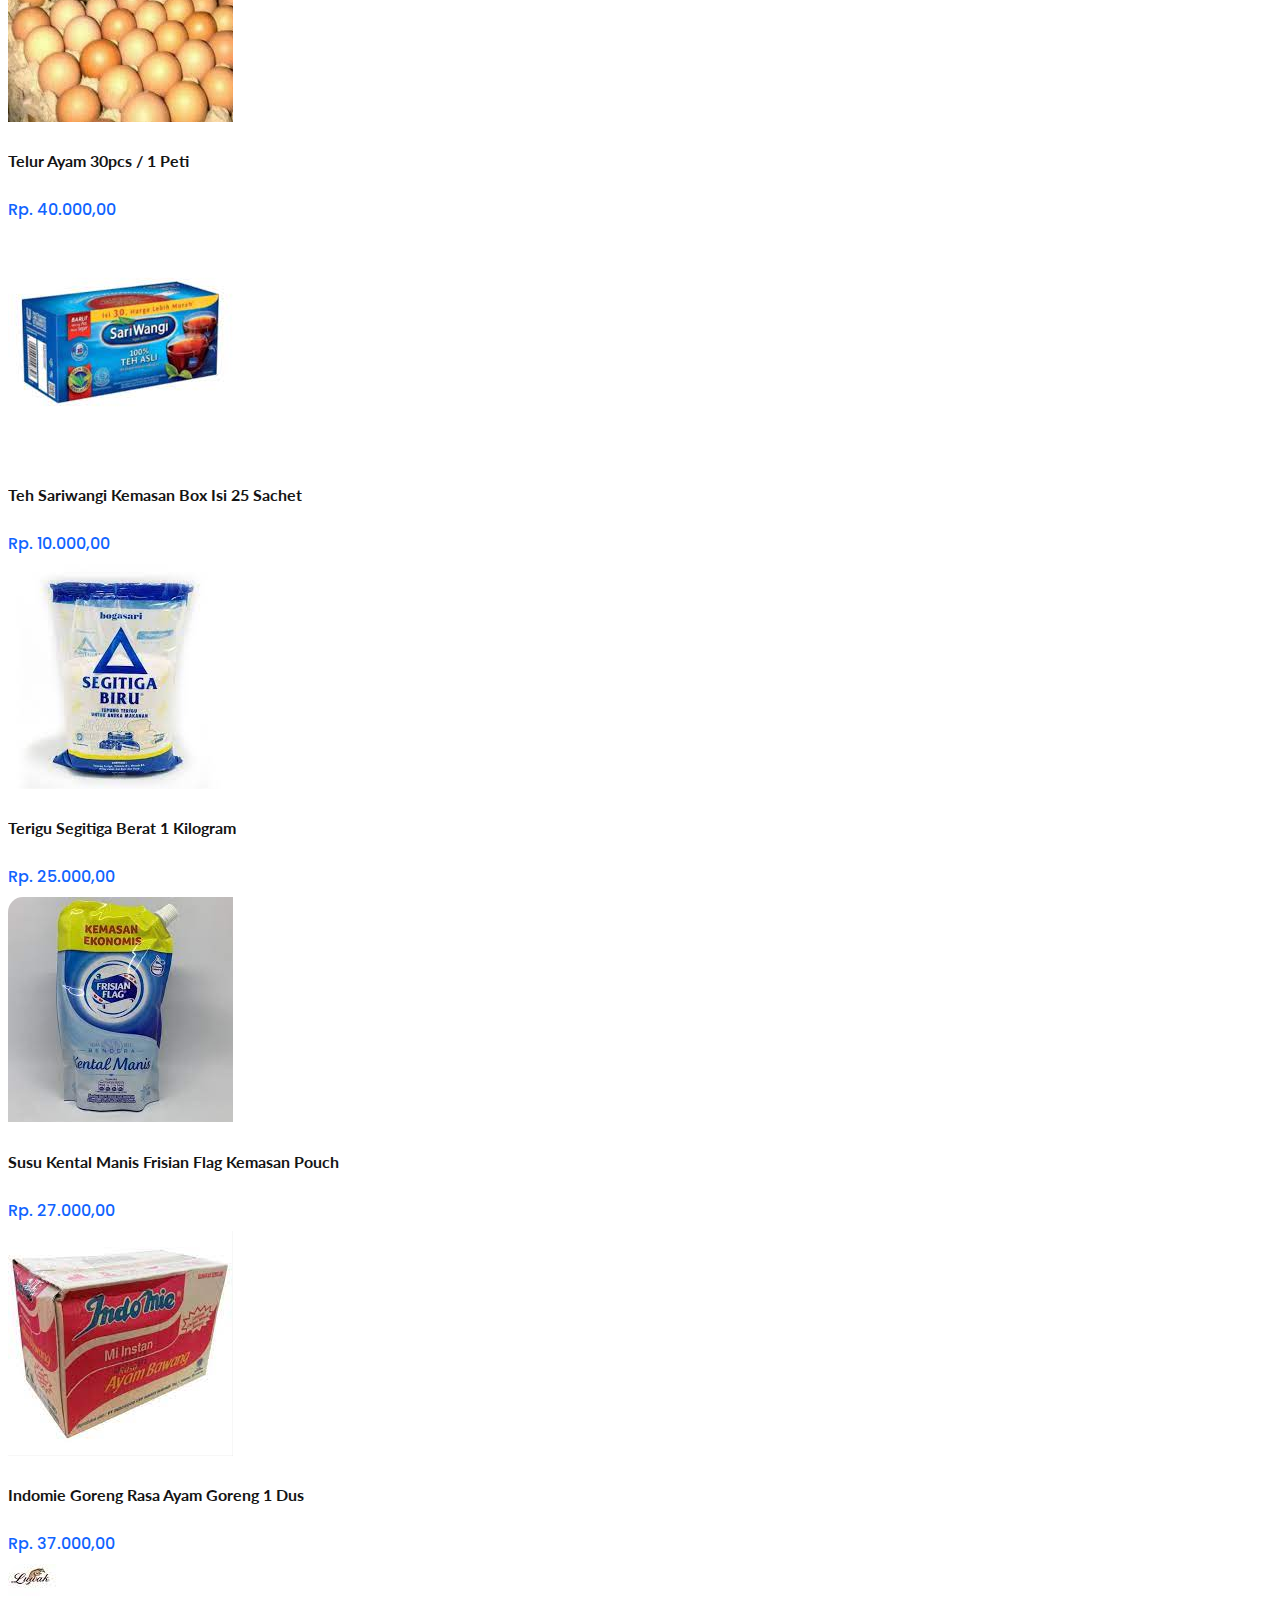
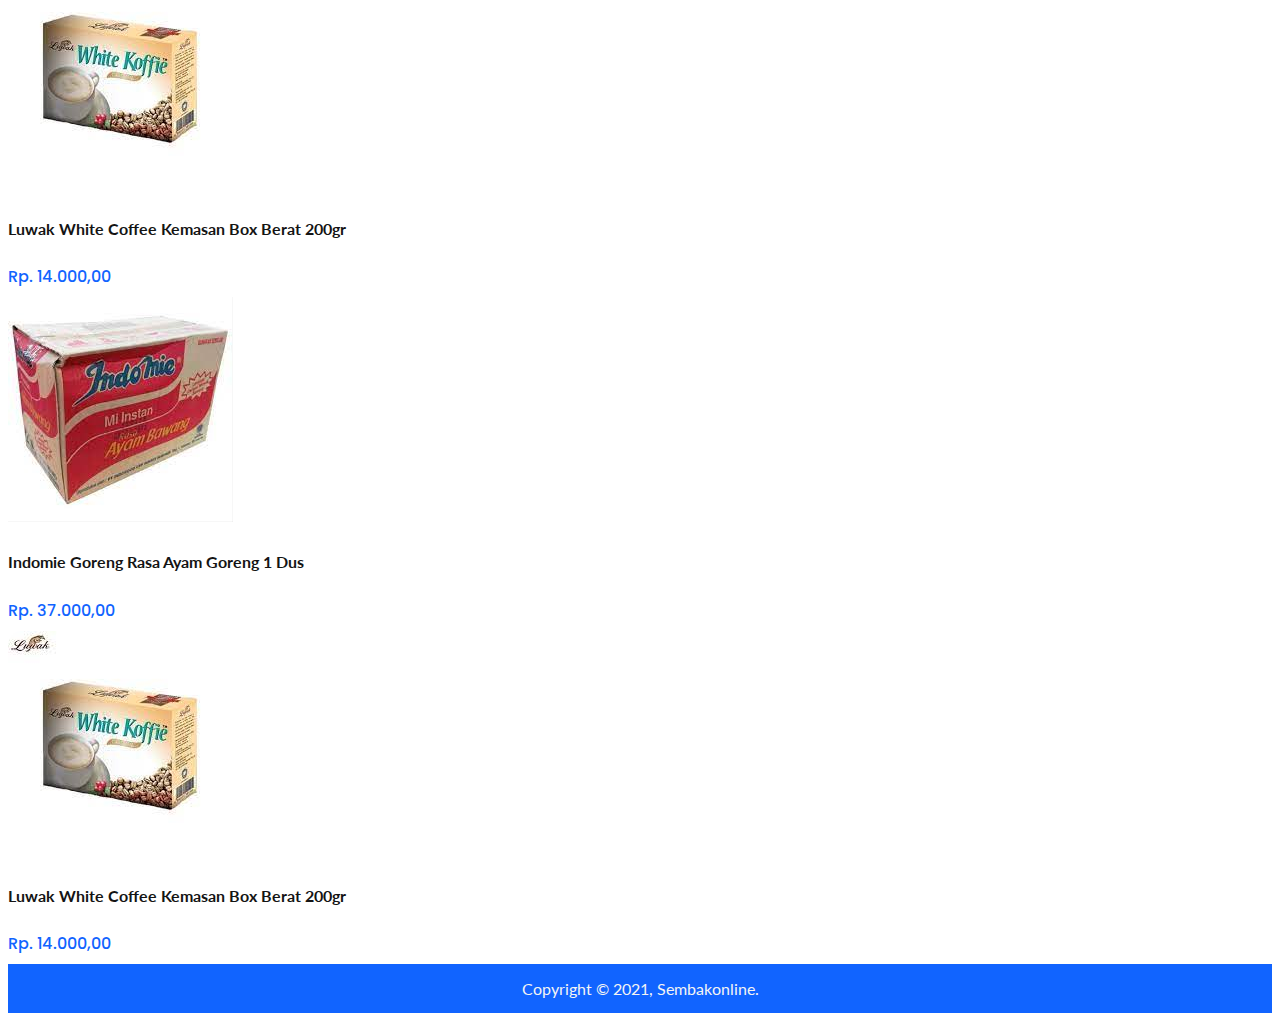
<file: product.html>
<!doctype html>
<html lang="en">
  <head>
    <!-- Required meta tags -->
    <meta charset="utf-8">
    <meta name="viewport" content="width=device-width, initial-scale=1">

    <!-- Favicon -->
    <link rel="icon" type="image/png" href="assets/img/assets-img/bumdes.png" />

    <!--Bootstrap CSS -->
    <link href="https://cdn.jsdelivr.net/npm/bootstrap@5.1.1/dist/css/bootstrap.min.css" rel="stylesheet" integrity="sha384-F3w7mX95PdgyTmZZMECAngseQB83DfGTowi0iMjiWaeVhAn4FJkqJByhZMI3AhiU" crossorigin="anonymous">

    <!-- My CSS -->
    <link rel="stylesheet" href="assets/css/style.css">

    <!-- Lightbox CSS -->
    <link href="assets/lib/lightbox/css/lightbox.css" rel="stylesheet" />

    <!-- Boxicons -->
    <link href='https://unpkg.com/boxicons@2.0.9/css/boxicons.min.css' rel='stylesheet'>

    <!-- Google Fonts -->
    <link rel="preconnect" href="https://fonts.googleapis.com">
    <link rel="preconnect" href="https://fonts.gstatic.com" crossorigin>
    <link href="https://fonts.googleapis.com/css2?family=Lato:wght@300;400&family=Poppins:wght@500;600&display=swap" rel="stylesheet">

    <title>Sembakonline - Situs Jual Beli Sembako | Halaman Produk</title>
  </head>
  <body>

    <!-- Navbar -->

    <nav class="navbar second-navbar navbar-expand-lg">
        <a class="navbar-brand" href="index.html?#beranda">Sembakonline</a>
        <button class="navbar-toggler" type="button" data-bs-toggle="collapse" data-bs-target="#navbarNav" aria-controls="navbarNav" aria-expanded="false" aria-label="Toggle navigation">
          <i class='bx bx-menu-alt-right toggler-icon'></i>
        </button>
        <div class="collapse navbar-collapse" id="navbarNav">
          <ul class="navbar-nav m-auto">
            <li class="nav-item">
              <a class="nav-link" aria-current="page" href="index.html?#beranda"><i class='bx bx-home'></i> <span>Beranda</span></a>
            </li>
            <li class="nav-item">
              <a class="nav-link" href="index.html?#layanan"><i class='bx bx-user-pin'></i> <span>Layanan</span></a>
            </li>
            <li class="nav-item">
              <a class="nav-link" href="product.html"><i class='bx bxs-package'></i> <span>Produk</span></a>
            </li>
            <li class="nav-item">
              <a class="nav-link" href="testimoni.html"><i class='bx bx-list-check'></i> <span>Testimoni</span></a>
            </li>
            <li class="nav-item">
              <a class="nav-link" href="index.html?#kontak"><i class='bx bx-phone-call' ></i> <span>Kontak</span></a>
            </li>
          </ul>
        </div>
    </nav>

    <!-- End Navbar -->

    <!-- Content -->

    <section class="content mb-5" id="produk" style="min-height:100vh">
      <div class="container">
        <h3 class="content-title mt-2 mb-4">Beberapa Produk Yang Tersedia</h3>
        <div class="row justify-content-center">

          <div class="col-6 col-md-2 mb-2">
            <a href="detail-product.html" class="card-item">
              <div class="shadow card">
                <img src="assets/img/product-img/bimoli.jpg" class="card-img-top" alt="" loading="lazy">
                <div class="card-body">
                  <h5 class="card-title">Minyak Goreng Bimoli 2 Liter</h5>
                  <p class="card-price card-product-price">Rp. 26.000,00</p>
                </div>
              </div>
            </a>
          </div>
          <div class="col-6 col-md-2 mb-2">
            <a href="detail-product.html" class="card-item">
              <div class="shadow card">
                <img src="assets/img/product-img/beras-pandan-wangi.jpg" class="card-img-top" alt="" loading="lazy">
                <div class="card-body">
                  <h5 class="card-title">Beras Pandan Wangi Asli</h5>
                  <p class="card-price card-product-price">Rp. 120.000,00</p>
                </div>
              </div>
            </a>
          </div>
          <div class="col-6 col-md-2 mb-2">
            <a href="detail-product.html" class="card-item">
              <div class="shadow card">
                <img src="assets/img/product-img/gula-pasir.jpg" class="card-img-top" alt="" loading="lazy">
                <div class="card-body">
                  <h5 class="card-title">Gulaku Gula Pasir Kemasan</h5>
                  <p class="card-price card-product-price">Rp. 35.000,00</p>
                </div>
              </div>
            </a>
          </div>
          <div class="col-6 col-md-2 mb-2">
            <a href="detail-product.html" class="card-item">
              <div class="shadow card">
                <img src="assets/img/product-img/kopi-kapal-api.jpg" class="card-img-top" alt="" loading="lazy">
                <div class="card-body">
                  <h5 class="card-title">Kopi Kapal Api Special Mix Box</h5>
                  <p class="card-price card-product-price">Rp. 20.000,00</p>
                </div>
              </div>
            </a>
          </div>
          <div class="col-6 col-md-2 mb-2">
            <a href="detail-product.html" class="card-item">
              <div class="shadow card">
                <img src="assets/img/product-img/telur-ayam.jpg" class="card-img-top" alt="">
                <div class="card-body">
                  <h5 class="card-title">Telur Ayam 30pcs / 1 Peti</h5>
                  <p class="card-price card-product-price">Rp. 40.000,00</p>
                </div>
              </div>
            </a>
          </div>
          <div class="col-6 col-md-2 mb-2">
            <a href="detail-product.html" class="card-item">
              <div class="shadow card">
                <img src="assets/img/product-img/sariwangi.jpg" class="card-img-top" alt="">
                <div class="card-body">
                  <h5 class="card-title">Teh Sariwangi Kemasan Box Isi 25 Sachet</h5>
                  <p class="card-price card-product-price">Rp. 10.000,00</p>
                </div>
              </div>
            </a>
          </div>
          <div class="col-6 col-md-2 mb-2">
            <a href="detail-product.html" class="card-item">
              <div class="shadow card">
                <img src="assets/img/product-img/terigu-segitiga.jpg" class="card-img-top" alt="">
                <div class="card-body">
                  <h5 class="card-title">Terigu Segitiga Berat 1 Kilogram</h5>
                  <p class="card-price card-product-price">Rp. 25.000,00</p>
                </div>
              </div>
            </a>
          </div>
          <div class="col-6 col-md-2 mb-2">
            <a href="detail-product.html" class="card-item">
              <div class="shadow card">
                <img src="assets/img/product-img/susu-kental-manis.jpg" class="card-img-top" alt="">
                <div class="card-body">
                  <h5 class="card-title">Susu Kental Manis Frisian Flag Kemasan Pouch</h5>
                  <p class="card-price card-product-price">Rp. 27.000,00</p>
                </div>
              </div>
            </a>
          </div>
          <div class="col-6 col-md-2 mb-2">
            <a href="detail-product.html" class="card-item">
              <div class="shadow card">
                <img src="assets/img/product-img/indomie-goreng.jpg" class="card-img-top" alt="">
                <div class="card-body">
                  <h5 class="card-title">Indomie Goreng Rasa Ayam Goreng 1 Dus</h5>
                  <p class="card-price card-product-price">Rp. 37.000,00</p>
                </div>
              </div>
            </a>
          </div>
          <div class="col-6 col-md-2 mb-2">
            <a href="detail-product.html" class="card-item">
              <div class="shadow card">
                <img src="assets/img/product-img/kopi-luwak.jpg" class="card-img-top" alt="">
                <div class="card-body">
                  <h5 class="card-title">Luwak White Coffee Kemasan Box Berat 200gr</h5>
                  <p class="card-price card-product-price">Rp. 14.000,00</p>
                </div>
              </div>
            </a>
          </div>
          <div class="col-6 col-md-2 mb-2">
            <a href="detail-product.html" class="card-item">
              <div class="shadow card">
                <img src="assets/img/product-img/indomie-goreng.jpg" class="card-img-top" alt="">
                <div class="card-body">
                  <h5 class="card-title">Indomie Goreng Rasa Ayam Goreng 1 Dus</h5>
                  <p class="card-price card-product-price">Rp. 37.000,00</p>
                </div>
              </div>
            </a>
          </div>
          <div class="col-6 col-md-2 mb-2">
            <a href="detail-product.html" class="card-item">
              <div class="shadow card">
                <img src="assets/img/product-img/kopi-luwak.jpg" class="card-img-top" alt="">
                <div class="card-body">
                  <h5 class="card-title">Luwak White Coffee Kemasan Box Berat 200gr</h5>
                  <p class="card-price card-product-price">Rp. 14.000,00</p>
                </div>
              </div>
            </a>
          </div>

        </div>
      </div>
    </section>

    <!-- Floating Button -->

    <a href="" class="float-btn"><i class='bx bxl-whatsapp' style='color:#ffffff'></i></a>

    <!-- End Floating Button -->

    <!-- Footer -->

    <footer class="footer">
      <p class="footer-text">Copyright &copy; 2021, Sembakonline.</p>
    </footer>

    <!-- End Footer -->

    
    <!-- JQuery -->
    <script src="https://code.jquery.com/jquery-3.6.0.js" integrity="sha256-H+K7U5CnXl1h5ywQfKtSj8PCmoN9aaq30gDh27Xc0jk=" crossorigin="anonymous"></script>

    <!-- Bootstrap JS -->
    <script src="https://cdn.jsdelivr.net/npm/bootstrap@5.1.1/dist/js/bootstrap.bundle.min.js" integrity="sha384-/bQdsTh/da6pkI1MST/rWKFNjaCP5gBSY4sEBT38Q/9RBh9AH40zEOg7Hlq2THRZ" crossorigin="anonymous"></script>

    <!-- My JS -->
    <script src="assets/js/main.js"></script>

    <!-- Lightbox JS -->
    <script src="assets/lib/lightbox/js/lightbox.js"></script>

  </body>
</html>
</file>
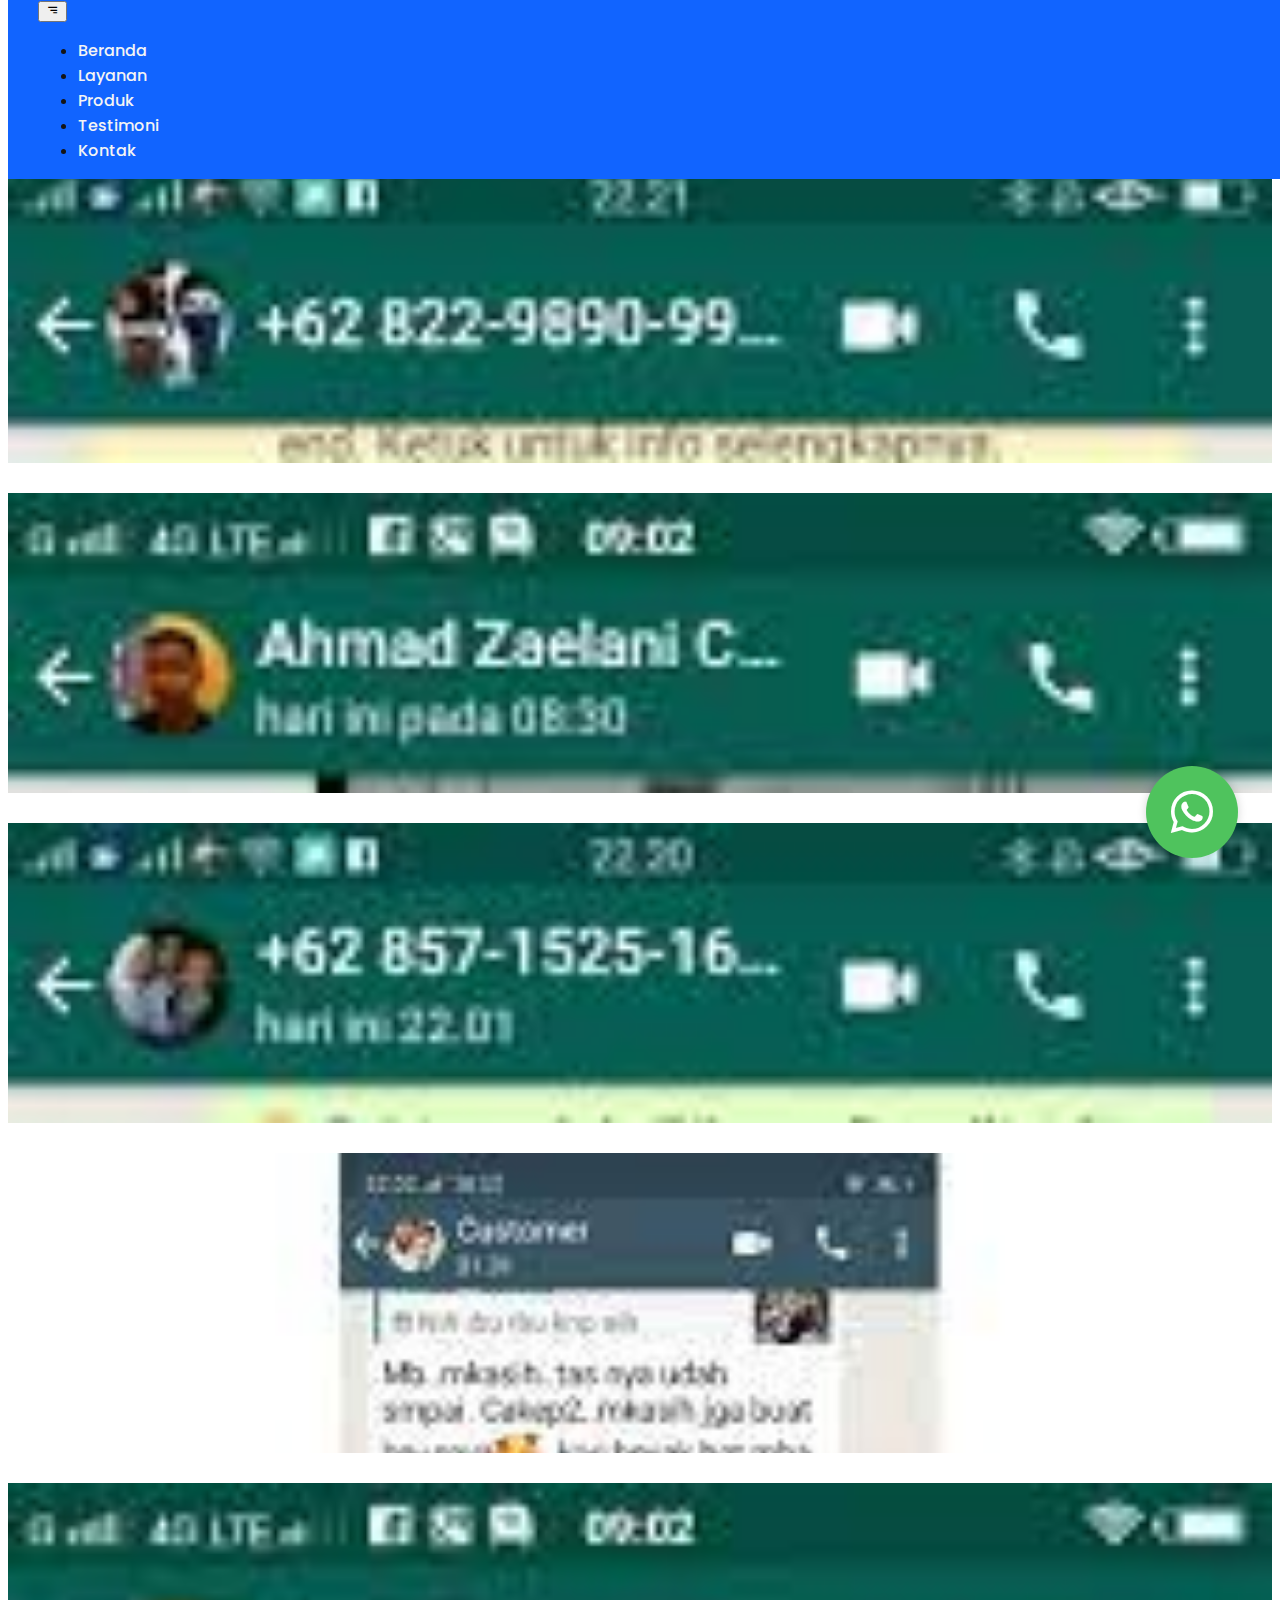
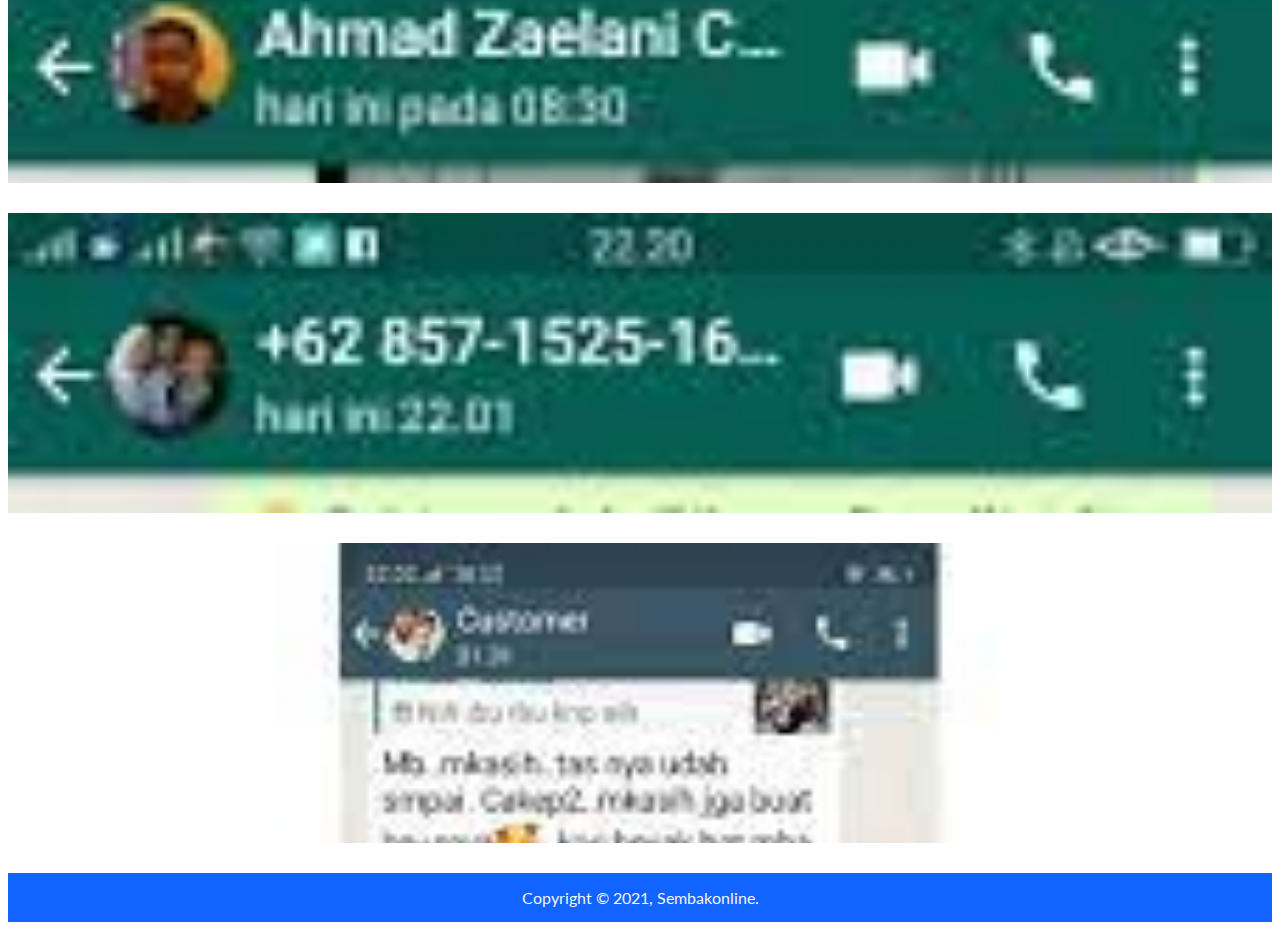
<file: testimoni.html>
<!doctype html>
<html lang="en">
  <head>
    <!-- Required meta tags -->
    <meta charset="utf-8">
    <meta name="viewport" content="width=device-width, initial-scale=1">

    <!-- Favicon -->
    <link rel="icon" type="image/png" href="assets/img/assets-img/bumdes.png" />

    <!--Bootstrap CSS -->
    <link href="https://cdn.jsdelivr.net/npm/bootstrap@5.1.1/dist/css/bootstrap.min.css" rel="stylesheet" integrity="sha384-F3w7mX95PdgyTmZZMECAngseQB83DfGTowi0iMjiWaeVhAn4FJkqJByhZMI3AhiU" crossorigin="anonymous">

    <!-- My CSS -->
    <link rel="stylesheet" href="assets/css/style.css">

    <!-- Lightbox CSS -->
    <link href="assets/lib/lightbox/css/lightbox.css" rel="stylesheet" />

    <!-- Boxicons -->
    <link href='https://unpkg.com/boxicons@2.0.9/css/boxicons.min.css' rel='stylesheet'>

    <!-- Google Fonts -->
    <link rel="preconnect" href="https://fonts.googleapis.com">
    <link rel="preconnect" href="https://fonts.gstatic.com" crossorigin>
    <link href="https://fonts.googleapis.com/css2?family=Lato:wght@300;400&family=Poppins:wght@500;600&display=swap" rel="stylesheet">

    <title>Sembakonline - Situs Jual Beli Sembako | Halaman Testimoni</title>
  </head>
  <body>

    <!-- Navbar -->

    <nav class="navbar second-navbar navbar-expand-lg">
        <a class="navbar-brand" href="index.html?#beranda">Sembakonline</a>
        <button class="navbar-toggler" type="button" data-bs-toggle="collapse" data-bs-target="#navbarNav" aria-controls="navbarNav" aria-expanded="false" aria-label="Toggle navigation">
          <i class='bx bx-menu-alt-right toggler-icon'></i>
        </button>
        <div class="collapse navbar-collapse" id="navbarNav">
          <ul class="navbar-nav m-auto">
            <li class="nav-item">
              <a class="nav-link" aria-current="page" href="index.html?#beranda"><i class='bx bx-home'></i> <span>Beranda</span></a>
            </li>
            <li class="nav-item">
              <a class="nav-link" href="index.html?#layanan"><i class='bx bx-user-pin'></i> <span>Layanan</span></a>
            </li>
            <li class="nav-item">
              <a class="nav-link" href="product.html"><i class='bx bxs-package'></i> <span>Produk</span></a>
            </li>
            <li class="nav-item">
              <a class="nav-link" href="testimoni.html"><i class='bx bx-list-check'></i> <span>Testimoni</span></a>
            </li>
            <li class="nav-item">
              <a class="nav-link" href="index.html?#kontak"><i class='bx bx-phone-call' ></i> <span>Kontak</span></a>
            </li>
          </ul>
        </div>
    </nav>

    <!-- End Navbar -->

    <!-- Content -->

    <section class="content mb-5" id="testimoni" style="min-height:100vh;">
      <div class="container">
        <h3 class="content-title mt-2 mb-4">Beberapa Testimoni Pembelian di Sembako App</h3>
        <div class="row justify-content-center">

          <div class="col-6 col-md-3 col-testimoni">
            <a href="assets/img/testimoni-img/testimoni-1.jpg" class="testimoni-link" data-lightbox="image-1" data-title="Testimoni Sembako App">
              <img src="assets/img/testimoni-img/testimoni-1.jpg" alt="" class="shadow testimoni-img" loading="lazy">
              <p class="testimoni-text"></p>
            </a>
          </div>
          <div class="col-6 col-md-3 col-testimoni">
            <a href="assets/img/testimoni-img/testimoni-2.jpg" class="testimoni-link" data-lightbox="image-1" data-title="Testimoni Sembako App">
              <img src="assets/img/testimoni-img/testimoni-2.jpg" alt="" class="shadow testimoni-img" loading="lazy">
            </a>
          </div>
          <div class="col-6 col-md-3 col-testimoni">
            <a href="assets/img/testimoni-img/testimoni-3.jpg" class="testimoni-link" data-lightbox="image-1" data-title="Testimoni Sembako App">
              <img src="assets/img/testimoni-img/testimoni-3.jpg" alt="" class="shadow testimoni-img" loading="lazy">
            </a>
          </div>
          <div class="col-6 col-md-3 col-testimoni">
            <a href="assets/img/testimoni-img/testimoni-4.jpg" class="testimoni-link" data-lightbox="image-1" data-title="Testimoni Sembako App">
              <img src="assets/img/testimoni-img/testimoni-4.jpg" alt="" class="shadow testimoni-img" loading="lazy">
            </a>
          </div>
          <div class="col-6 col-md-3 col-testimoni">
            <a href="assets/img/testimoni-img/testimoni-2.jpg" class="testimoni-link" data-lightbox="image-1" data-title="Testimoni Sembako App">
              <img src="assets/img/testimoni-img/testimoni-2.jpg" alt="" class="shadow testimoni-img" loading="lazy">
            </a>
          </div>
          <div class="col-6 col-md-3 col-testimoni">
            <a href="assets/img/testimoni-img/testimoni-3.jpg" class="testimoni-link" data-lightbox="image-1" data-title="Testimoni Sembako App">
              <img src="assets/img/testimoni-img/testimoni-3.jpg" alt="" class="shadow testimoni-img" loading="lazy">
            </a>
          </div>
          <div class="col-6 col-md-3 col-testimoni">
            <a href="assets/img/testimoni-img/testimoni-4.jpg" class="testimoni-link" data-lightbox="image-1" data-title="Testimoni Sembako App">
              <img src="assets/img/testimoni-img/testimoni-4.jpg" alt="" class="shadow testimoni-img" loading="lazy">
            </a>
          </div>

        </div>
      </div>
    </section>

    

    <!-- End Content -->

    <!-- Floating Button -->

    <a href="" class="float-btn"><i class='bx bxl-whatsapp' style='color:#ffffff'></i></a>

    <!-- End Floating Button -->

    <!-- Footer -->

    <footer class="footer">
      <p class="footer-text">Copyright &copy; 2021, Sembakonline.</p>
    </footer>

    <!-- End Footer -->

    <!-- JQuery -->
    <script src="https://code.jquery.com/jquery-3.6.0.js" integrity="sha256-H+K7U5CnXl1h5ywQfKtSj8PCmoN9aaq30gDh27Xc0jk=" crossorigin="anonymous"></script>

    <!-- Bootstrap JS -->
    <script src="https://cdn.jsdelivr.net/npm/bootstrap@5.1.1/dist/js/bootstrap.bundle.min.js" integrity="sha384-/bQdsTh/da6pkI1MST/rWKFNjaCP5gBSY4sEBT38Q/9RBh9AH40zEOg7Hlq2THRZ" crossorigin="anonymous"></script>

    <!-- My JS -->
    <script src="assets/js/main.js"></script>

    <!-- Lightbox JS -->
    <script src="assets/lib/lightbox/js/lightbox.js"></script>

  </body>
</html>
</file>
<file: assets/css/style.css>
:root{
    --clr-primary:#1164ff;
    --clr-secondary:#afafaf;
    --clr-white:#f4f4f4;
    --clr-black:#141414;
    --font-heading: 'Poppins', sans-serif;
    --font-body: 'Lato', sans-serif;
    --fs-heading:42px;
    --fs-sub-heading:26px;
    --fs-body:16px;
    --fw-bold:600;
    --fw-semi-bold:500;
    --fw-regular:400;
    --fw-light:300;
}

html{
    scroll-behavior: smooth;
}

body{
    font-family: var(--font-body);
    color: var(--clr-black);
}

.content{
    /* min-height: 100vh; */
    padding-top: 70px;
}

a,a:hover,a:visited{
    text-decoration: none;
}

.content .content-title{
    text-align: center;
    font-family: var(--font-heading);
    font-size: var(--fs-sub-heading);
    font-weight: var(--fw-bold);
    color: var(--clr-primary);
    margin-bottom: 20px;
}

.more-button{
    border: 1px solid var(--clr-primary);
    border-radius: 20px;
    padding-left: 20px;
    padding-right: 20px;
    font-family: var(--font-heading);
    color: var(--clr-primary);
    font-size: var(--fs-body);
    transition: all .3s linear;
}

.more-button:hover{
    color: var(--clr-white);
    background-color: var(--clr-primary);
}

.float-btn{
    position: fixed;
    z-index:20;
    bottom: .75em;
    right: .75em;
    display: inline-flex;
    align-items: center;
    justify-content: center;
    background: #4fc35d;
    text-decoration: none;
    font-size: 3.5em;
    width: 70px;
    height: 70px;
    padding: .2em;
    border-radius: 50%;
    transition: all .3s ease;
    box-shadow: 0 0 10px rgba(0, 0, 0, 0.17);
}

.float-btn:hover{
    opacity: 0.9;
}


/* Navbar */

.navbar{
    position: fixed;
    z-index: 10;
    top: 20px;
    width: 100%;
    padding-left: 30px;
    padding-right: 30px; 
    background-color: transparent;
    transition: top .1s linear, background-color .3s linear;
}

.navbar.second-navbar{
    top:0;
    background-color: var(--clr-primary);
}

.navbar.second-navbar::after{
    display: none;
}

.navbar.scroll{
    top: 0;
    background-color: var(--clr-primary);
}

.navbar::after{
    content:'';
    display: block;
    height: 2px;
    width: 10%;
    position: absolute;
    bottom:-10px;
    left: 50%;
    transform: translateX(-50%);
    background-color: var(--clr-white);
    /* opacity: 1; */
    transition: width .3s linear;
}

.navbar.scroll::after{
    width: 0;
}

.navbar .navbar-brand{
    display: none;
    color: var(--clr-white);
}

.navbar ul li:not(:last-child){
    margin-right: 30px;
}

.navbar ul li .nav-link{
    font-family: var(--font-heading);
    font-weight: var(--fw-semi-bold);
    color: var(--clr-white);
}

.navbar ul li .nav-link.active{
    color: var(--clr-primary);
}

.navbar ul li .nav-link .bx{
    display: none;
}


/* End Navbar */

/* Beranda */

#beranda .carousel{
    position: relative;
}

#beranda .carousel::after{
    content: '';
    display: block;
    width: 100%;
    height: 100vh;
    position: absolute;
    top: 0;
    background: linear-gradient(rgba(0,0,0,1), rgba(0,0,0,0));
}

#beranda .carousel .carousel-item img{
    height: 100vh;
    object-fit: cover;
    object-position: center;
}

/* End Beranda */

/* Layanan */

#layanan{
    /* background-color: var(--clr-primary); */
    text-align: center;
}

#layanan .title-layanan{
    margin-top: 35px;
}

#layanan .about-img{
    width: 20%;
    margin-bottom: 20px;
}

#layanan .content-description{
    text-align: center;
    font-size: var(--fs-body);
    font-family: var(--font-body);
    font-weight: var(--fw-regular);
    margin-bottom: 30px;
}

#layanan .col-layanan{
    margin:10px;
    border-radius: 20px;
    transition: all .3s linear;
}

#layanan .col-layanan:hover{
    background-color: var(--clr-primary);
    cursor: pointer;
    color: var(--clr-white);
}

#layanan .col-layanan .layanan-card{
   padding: 20px 10px 10px 10px;
}

#layanan .col-layanan .layanan-card .layanan-card-icon{
    font-size: var(--fs-heading);
}

#layanan .col-layanan .layanan-card .layanan-card-icon .bx{
    background-color: var(--clr-primary);
    color: var(--clr-white);
    padding: 10px;
    border-radius: 50%;
    transition: all .3s linear;
}

#layanan .col-layanan:hover .layanan-card .layanan-card-icon .bx{
    background-color: var(--clr-white);
    color: var(--clr-primary);
}

#layanan .col-layanan .layanan-card .layanan-card-title{
    font-family: var(--font-heading);
    font-weight: var(--fw-bold);
    text-transform: uppercase;
    font-size: 18px;
    margin: 20px 0;
}

#layanan .col-layanan .layanan-card .layanan-card-description{
    font-size: var(--fs-body);
}

/* End Layanan */

/* Produk */

#produk .card-item .card{
    border-radius: 15px;
    transition: all .2s linear;
    overflow: hidden;
}

#produk .card-item:hover .card{
    border: 2px solid var(--clr-primary);
    transform: translateY(-10px);
}

#produk .card-item .card .card-body .card-title{
    font-family: var(--font-body);
    font-size: var(--fs-body);
    color: var(--clr-black);
    min-width: 38px;
    overflow: hidden;
    display: -webkit-box;
    -webkit-line-clamp: 2;
    -webkit-box-orient: vertical;
}

#produk .card-item .card .card-body .card-price{
    font-family: var(--font-heading);
    font-size: 20px;
    font-weight: var(--fw-semi-bold);
    margin-bottom: 8px;
    color: var(--clr-primary);
}

#produk .card-item .card .card-body .card-price.card-product-price{
    font-family: var(--font-heading);
    font-size: var(--fs-body);
    font-weight: var(--fw-semi-bold);
    margin-bottom: 8px;
    color: var(--clr-primary);
}

/* End Produk */

/* Testimoni */

#testimoni .col-testimoni{
    height: 300px;
    margin-bottom: 30px;
    position: relative;
    cursor: pointer;
    overflow: hidden;
}

#testimoni .col-testimoni::after{
    content:'Ketuk untuk melihat Foto';
    display: block;
    width: 93%;
    height: 100%;
    background-color:rgba(0, 0, 0, 0.8);
    color: var(--clr-white);
    position: absolute;
    font-family: var(--font-heading);
    font-weight: var(--fw-semi-bold);
    font-size: var(--fs-body);
    text-align: center;
    line-height: 300px;
    top: 0;
    opacity: 0;
    transition: all .3s linear;
    pointer-events: none;
}

#testimoni .col-testimoni:hover::after{
    opacity: 1;
}

#testimoni .col-testimoni .testimoni-text{
    display: block;
    color: var(--clr-primary);
    position: absolute;
}

#testimoni .col-testimoni .testimoni-link .testimoni-img{
    width: 100%;
    height: 100%;
    object-fit: cover;
    object-position: top;
}

/* End Testimoni */

/* Kontak */

#kontak .col-contact{
    padding: 25px 40px;
    border-radius: 30px;
}

#kontak .col-contact .form-label{
    color: var(--clr-primary);
    font-size: var(--fs-body);
    font-weight: bold;
}


#kontak .col-contact .form-button{
    color: var(--clr-white);
    background-color: var(--clr-primary);
}

/* End Kontak */

/* Footer */

.footer{
    background-color: var(--clr-primary);
    color: var(--clr-white);
    text-align: center;
    padding: 15px;
    font-family: var(--font-body);
}

.footer .footer-text{
    margin: 0;
    font-size: var(--fs-body);
}

/* End Footer */

/* Detail Product */

.wrapper-box{
    border-radius: 30px;
}

#detail-produk .col-image-product{
    padding: 20px;
    text-align: center;
}

#detail-produk .col-image-product .product-img{
    height: 225px;
    width: 225px;
    object-fit: cover;
}

#detail-produk .col-title-product{
    padding: 30px 20px;
    display: flex;
    flex-direction: column;
    justify-content: space-between;
}

#detail-produk .col-title-product .product-title{
    font-family: var(--font-heading);
    font-size: var(--fs-sub-heading);
}

#detail-produk .col-title-product .product-subtitle{
    color: var(--clr-secondary);
    font-size: var(--fs-body);
}

#detail-produk .col-title-product .product-price{
    font-size: var(--fs-sub-heading);
    font-weight: bold;
    color: var(--clr-primary);
}

#detail-produk .col-title-product .pay-button{
    background-color: var(--clr-primary);
    padding: 10px;
    margin-top: 20px;
    color: var(--clr-white);
}

#detail-produk .content-subtitle{
    font-family: var(--font-heading);
    color: var(--clr-primary);
    margin-top: 10px;
    margin-bottom: 25px;
    position: relative;
}

#detail-produk .content-subtitle::after{
    content: '';
    display: block;
    height: 3px;
    width: 15%;
    position: absolute;
    background-color: var(--clr-primary);
    bottom: -7px;
}

#detail-product .content-desc{
    font-family: var(--font-body);
    font-size: var(--fs-body);
    color: var(--clr-black);
}




/* Responsive Breakpoints */

/* Tablet Version */

@media (max-width:768px){

    /* Navbar */

    .navbar{
        top:10px;
    }

    .navbar::after{
        background-color: transparent;
    }

    .navbar .navbar-brand{
        display: block;
        font-family: var(--font-heading);
        font-weight: var(--fw-semi-bold);
    }

    .navbar .navbar-toggler{
        border:2px solid var(--clr-white);
    }

    .navbar .navbar-toggler:focus{
        outline: none;
        box-shadow: none;
    }

    .navbar .navbar-toggler .toggler-icon{
        color: var(--clr-white);
    }

    .navbar .navbar-collapse{
        background-color: var(--clr-black);
        padding: 0 10px;
        border-radius: 15px;
        margin-top: 10px;
    }

    .navbar ul li .nav-link .bx{
        display: inline-block;
        margin-right: 10px;
    }


    /* End Navbar */
}


/* Mobile Version */

@media(max-width: 376px){

    :root{
        --fs-heading:26px;
        --fs-sub-heading:16px;
        --fs-body:12px;
    }

    .float-btn{
        bottom: .35em;
        right: .35em;
        width: 50px;
        height: 50px;
        font-size: 2.6em;
    }

    
    #beranda .carousel::after{
        height: 70vh;
    }

    #beranda .carousel .carousel-item img{
        height: 70vh;
    }

    #layanan .about-img{
        width: 40%;
    }

    #layanan .col-layanan .layanan-card .layanan-card-title{
        font-size: var(--fs-sub-heading);
    }

    
    #produk .card-item .card .card-body .card-price{
        font-size: var(--fs-body);
    }

    #testimoni .col-testimoni{
        height: 150px;
    }
    
    #testimoni .col-testimoni::after{
        line-height: 150px;
    }

    
    #kontak .col-contact .form-control{
        font-size: var(--fs-body);
    }

    #kontak .col-contact .form-control::placeholder{
        font-size: var(--fs-body);
    }

    
}
</file>
